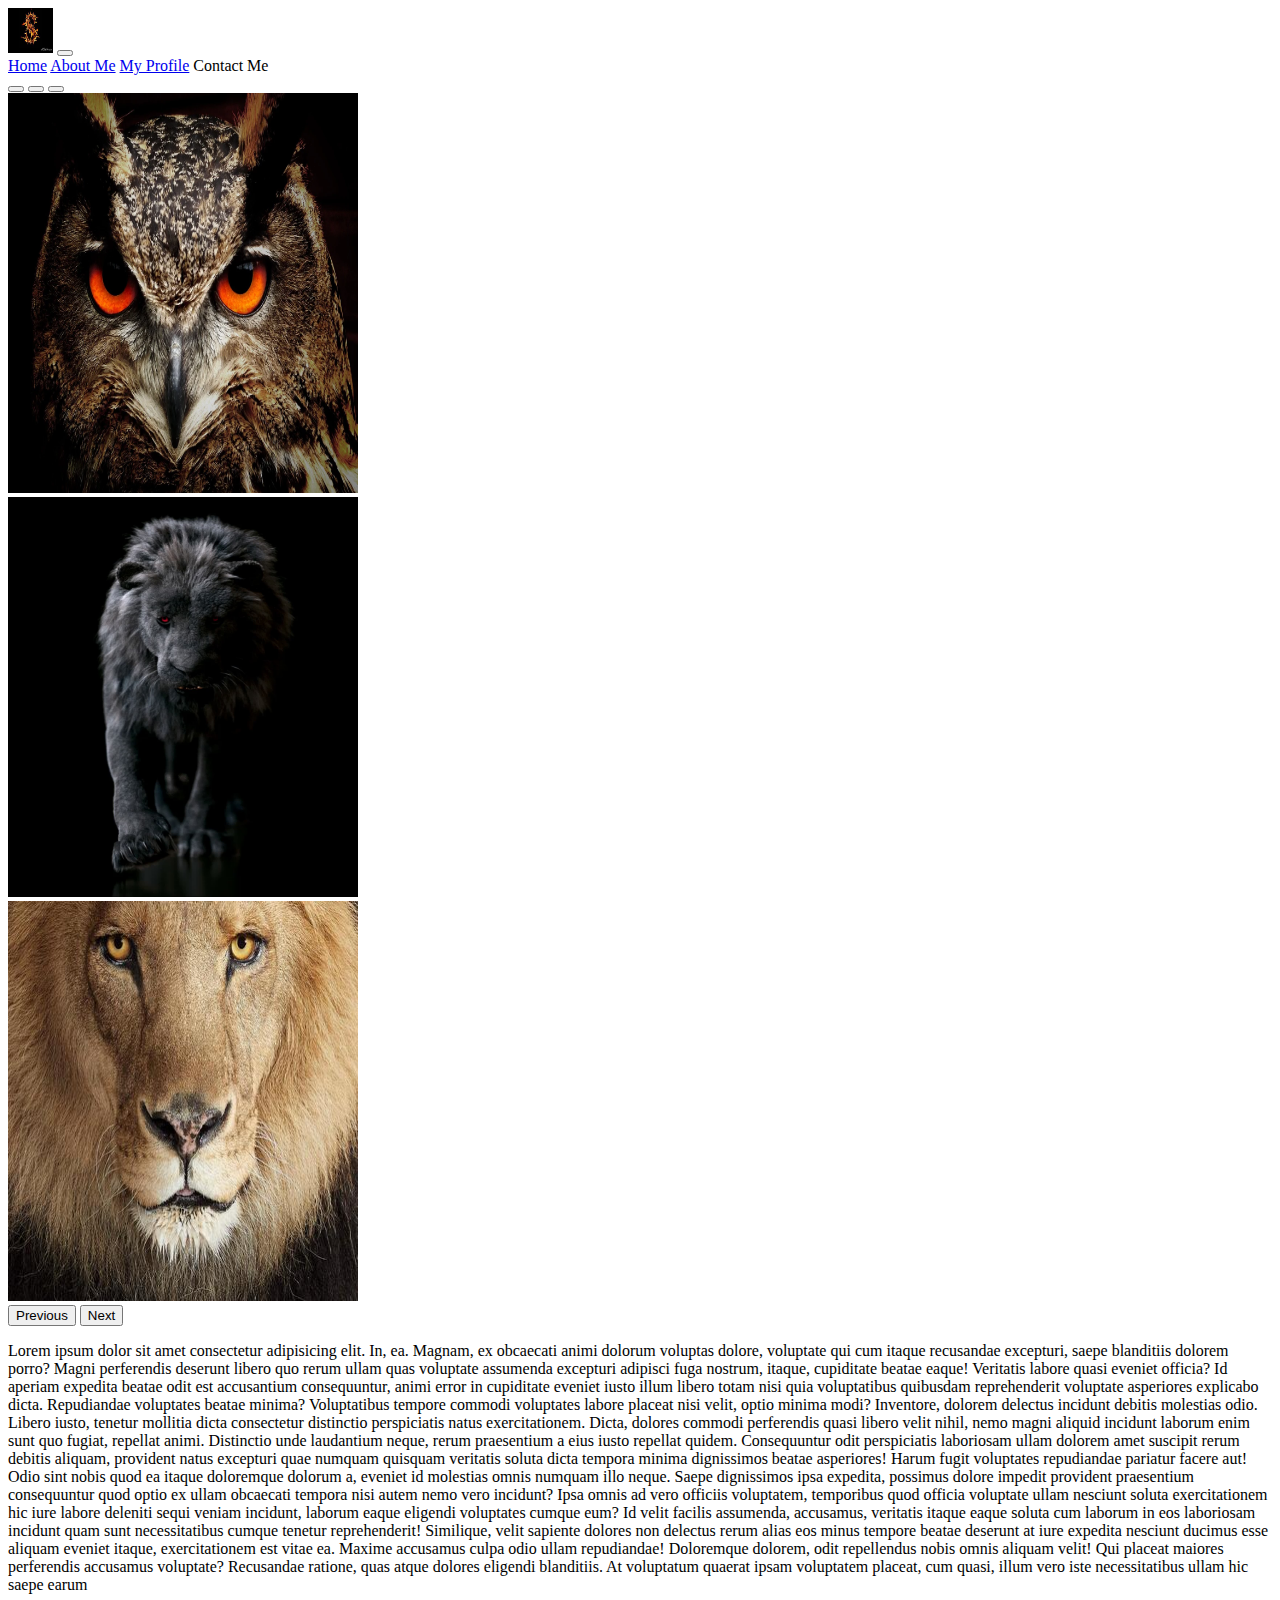
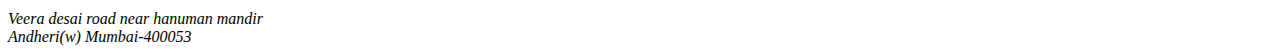
<file: index.html>
<!DOCTYPE html>
<html lang="en">

<head>
  <meta charset="UTF-8">
  <meta http-equiv="X-UA-Compatible" content="IE=edge">
  <meta name="viewport" content="width=device-width, initial-scale=1.0">
  <link href="https://cdn.jsdelivr.net/npm/bootstrap@5.0.0-beta2/dist/css/bootstrap.min.css" rel="stylesheet"
    integrity="sha384-BmbxuPwQa2lc/FVzBcNJ7UAyJxM6wuqIj61tLrc4wSX0szH/Ev+nYRRuWlolflfl" crossorigin="anonymous">
  <script src="https://cdn.jsdelivr.net/npm/bootstrap@5.2.0/dist/js/bootstrap.bundle.min.js"
    integrity="sha384-A3rJD856KowSb7dwlZdYEkO39Gagi7vIsF0jrRAoQmDKKtQBHUuLZ9AsSv4jD4Xa"
    crossorigin="anonymous"></script>
  <link rel="icon" type="Simge01.jpg/X-icon" href="/Simge01">
  <link rel="Landingheet" href="Landing.css">
  <title>This my is personal portal</title>
</head>

<body>
  <header>
    <nav class="navbar navbar-expand bg-dark">
      <div class="container-fluid">
        <a class="navbar-brand" href="#"><img src="Simage01.jpg" alt="titleimage" width="45" height="45"></a>

        <button class="navbar-toggler" type="button" data-bs-toggle="collapse" data-bs-target="#navbarNavAltMarkup"
          aria-controls="navbarNavAltMarkup" aria-expanded="false" aria-label="Toggle navigation">
          <span class="navbar-toggler-icon"></span>

        </button>
        <div class="collapse navbar-collapse" id="navbarNavAltMarkup">
          <div class="navbar-nav">
            <a class="nav-link active" aria-current="page" href="#">Home</a>
            <a class="nav-link" href="#">About Me</a>
            <a class="nav-link" href="#">My Profile</a>
            <a class="nav-link disabled">Contact Me</a>
          </div>
        </div>
      </div>
    </nav>
  </header>
  <main>
    <div id="carouselExampleIndicators" class="carousel slide" data-bs-ride="true">
      <div class="carousel-indicators">
        <button type="button" data-bs-target="#carouselExampleIndicators" data-bs-slide-to="0" class="active"
          aria-current="true" aria-label="Slide 1"></button>
        <button type="button" data-bs-target="#carouselExampleIndicators" data-bs-slide-to="1"
          aria-label="Slide 2"></button>
        <button type="button" data-bs-target="#carouselExampleIndicators" data-bs-slide-to="2"
          aria-label="Slide 3"></button>
      </div>
      <div class="carousel-inner">
        <div class="carousel-item active">
          <img src="firstimage.webp" class="d-block w-100" alt="Computre01.img" width="350" height="400">
        </div>
        <div class="carousel-item">
          <img src="Landing01.jpg" class="d-block w-100" alt="Computre01.img" width="350" height="400">
        </div>
        <div class="carousel-item">
          <img src="Lion.jpeg" class="d-block w-100" alt="Computre01.img" width="350" height="400">
        </div>
      </div>
      <button class="carousel-control-prev" type="button" data-bs-target="#carouselExampleIndicators"
        data-bs-slide="prev">
        <span class="carousel-control-prev-icon" aria-hidden="true"></span>
        <span class="visually-hidden">Previous</span>
      </button>
      <button class="carousel-control-next" type="button" data-bs-target="#carouselExampleIndicators"
        data-bs-slide="next">
        <span class="carousel-control-next-icon" aria-hidden="true"></span>
        <span class="visually-hidden">Next</span>

      </button>
    </div>
    </div>
    <main>
      <p>
        Lorem ipsum dolor sit amet consectetur adipisicing elit. In, ea. Magnam, ex obcaecati animi dolorum voluptas
        dolore, voluptate qui cum itaque recusandae excepturi, saepe blanditiis dolorem porro? Magni perferendis
        deserunt libero quo rerum ullam quas voluptate assumenda excepturi adipisci fuga nostrum, itaque, cupiditate
        beatae eaque! Veritatis labore quasi eveniet officia? Id aperiam expedita beatae odit est accusantium
        consequuntur, animi error in cupiditate eveniet iusto illum libero totam nisi quia voluptatibus quibusdam
        reprehenderit voluptate asperiores explicabo dicta. Repudiandae voluptates beatae minima? Voluptatibus tempore
        commodi voluptates labore placeat nisi velit, optio minima modi? Inventore, dolorem delectus incidunt debitis
        molestias odio. Libero iusto, tenetur mollitia dicta consectetur distinctio perspiciatis natus exercitationem.
        Dicta, dolores commodi perferendis quasi libero velit nihil, nemo magni aliquid incidunt laborum enim sunt quo
        fugiat, repellat animi. Distinctio unde laudantium neque, rerum praesentium a eius iusto repellat quidem.
        Consequuntur odit perspiciatis laboriosam ullam dolorem amet suscipit rerum debitis aliquam, provident natus
        excepturi quae numquam quisquam veritatis soluta dicta tempora minima dignissimos beatae asperiores! Harum fugit
        voluptates repudiandae pariatur facere aut! Odio sint nobis quod ea itaque doloremque dolorum a, eveniet id
        molestias omnis numquam illo neque. Saepe dignissimos ipsa expedita, possimus dolore impedit provident
        praesentium consequuntur quod optio ex ullam obcaecati tempora nisi autem nemo vero incidunt? Ipsa omnis ad vero
        officiis voluptatem, temporibus quod officia voluptate ullam nesciunt soluta exercitationem hic iure labore
        deleniti sequi veniam incidunt, laborum eaque eligendi voluptates cumque eum? Id velit facilis assumenda,
        accusamus, veritatis itaque eaque soluta cum laborum in eos laboriosam incidunt quam sunt necessitatibus cumque
        tenetur reprehenderit! Similique, velit sapiente dolores non delectus rerum alias eos minus tempore beatae
        deserunt at iure expedita nesciunt ducimus esse aliquam eveniet itaque, exercitationem est vitae ea. Maxime
        accusamus culpa odio ullam repudiandae! Doloremque dolorem, odit repellendus nobis omnis aliquam velit! Qui
        placeat maiores perferendis accusamus voluptate? Recusandae ratione, quas atque dolores eligendi blanditiis. At
        voluptatum quaerat ipsam voluptatem placeat, cum quasi, illum vero iste necessitatibus ullam hic saepe earum
      </p>
    </main>
    <footer>
      <address>
        Veera desai road near hanuman mandir<br> Andheri(w) Mumbai-400053
      </address>
    </footer>

</body>

</html>
</file>
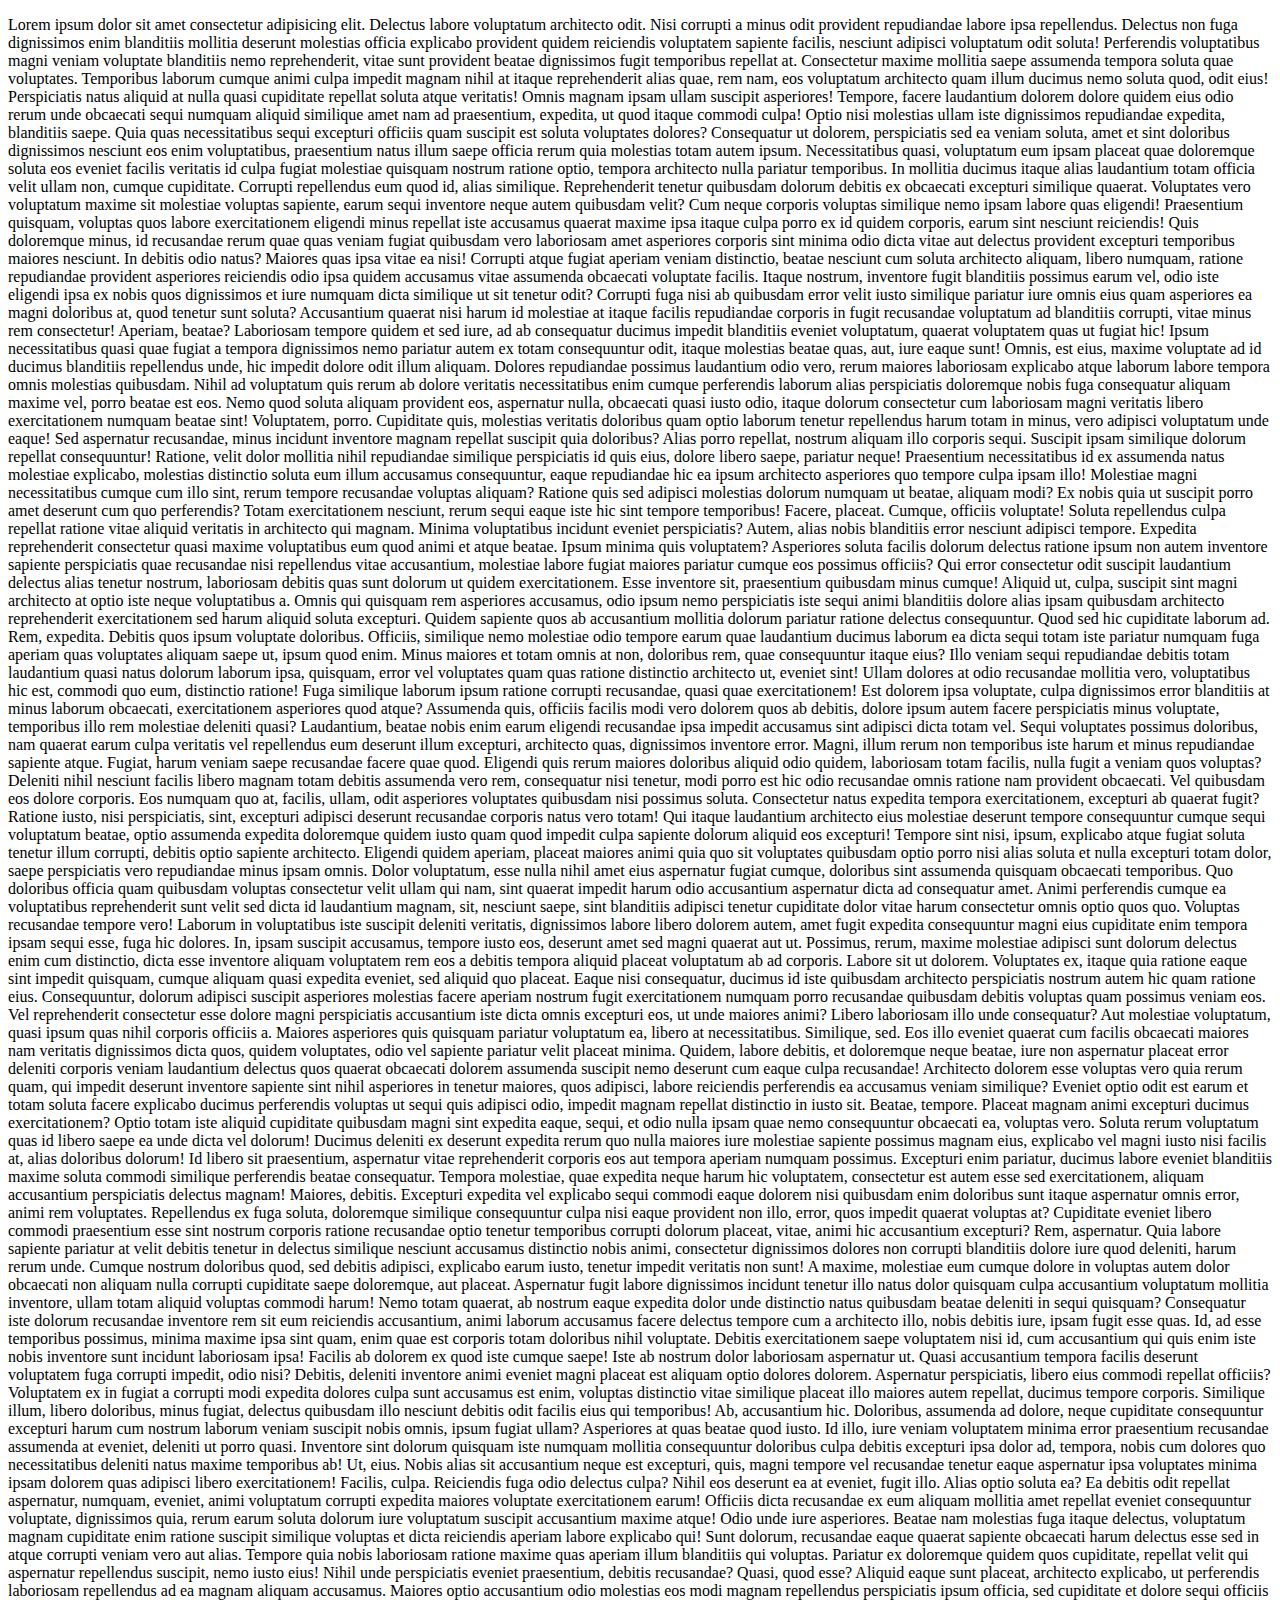
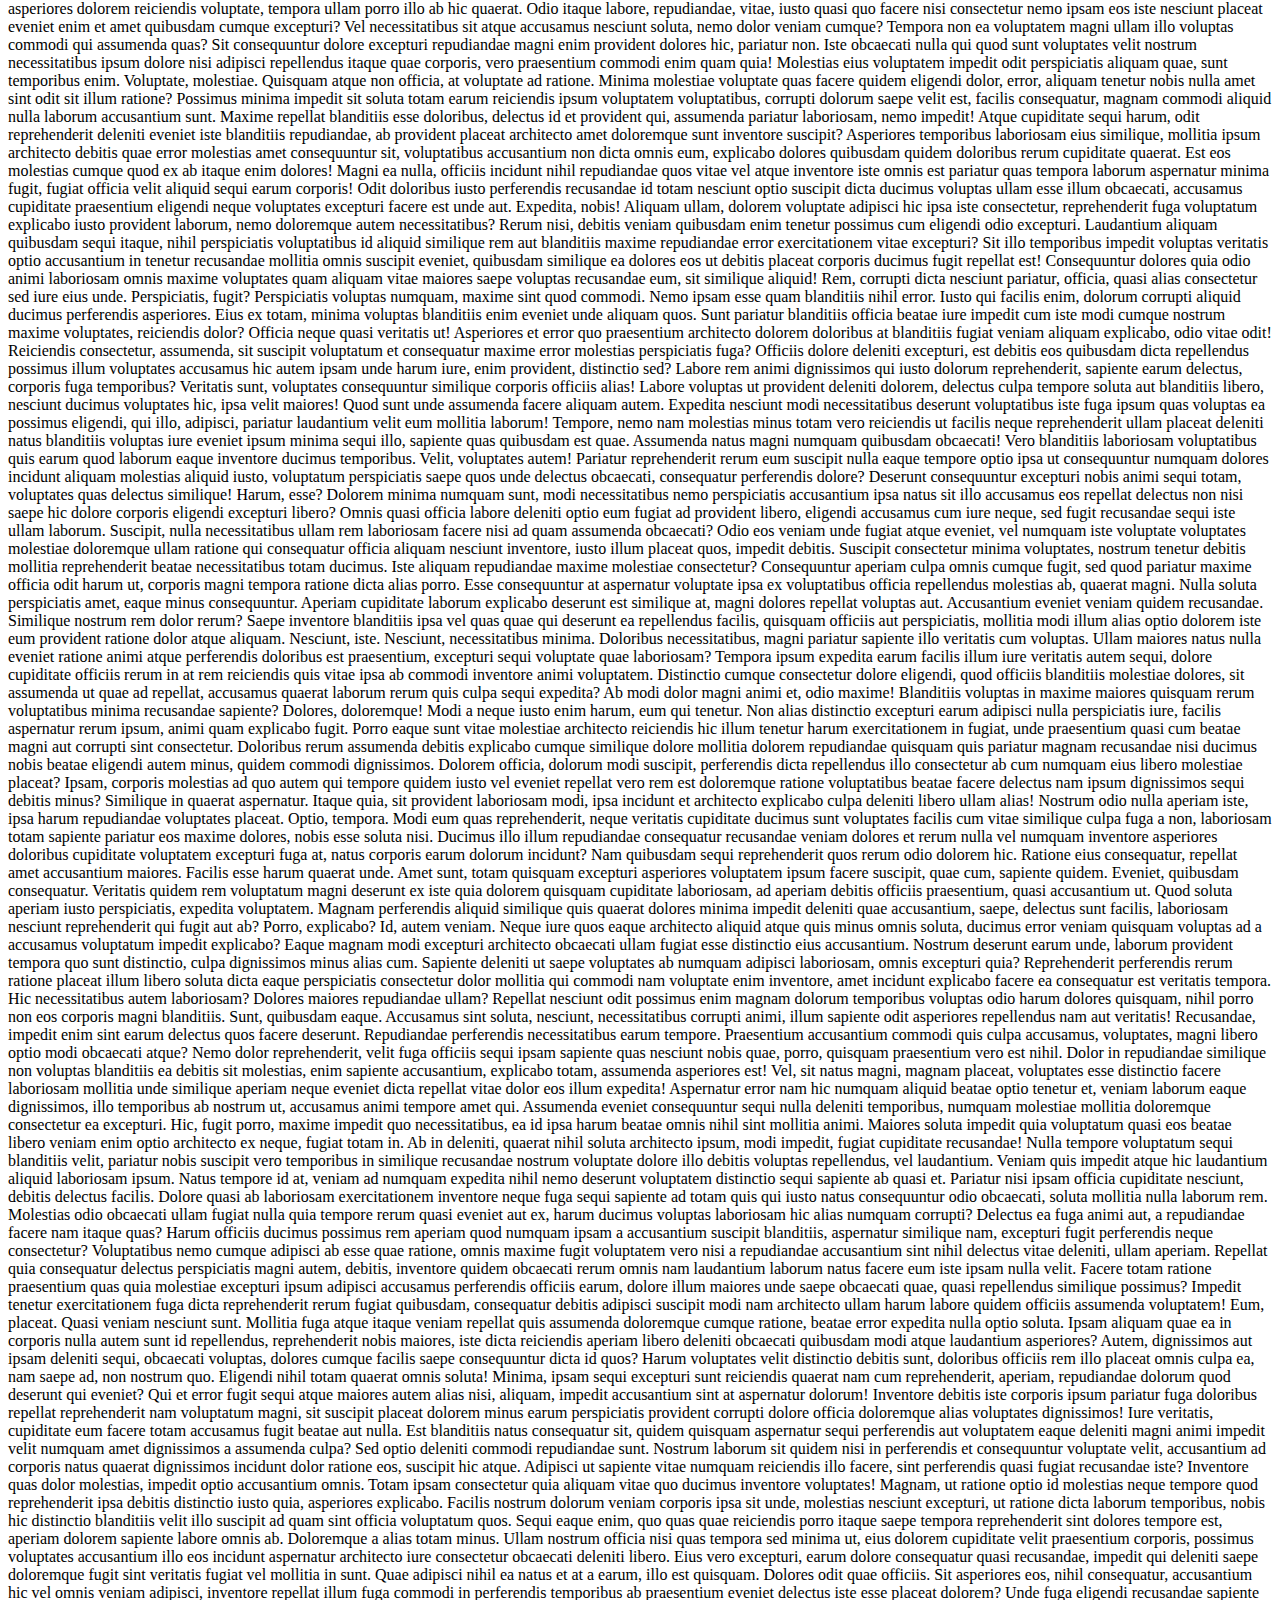
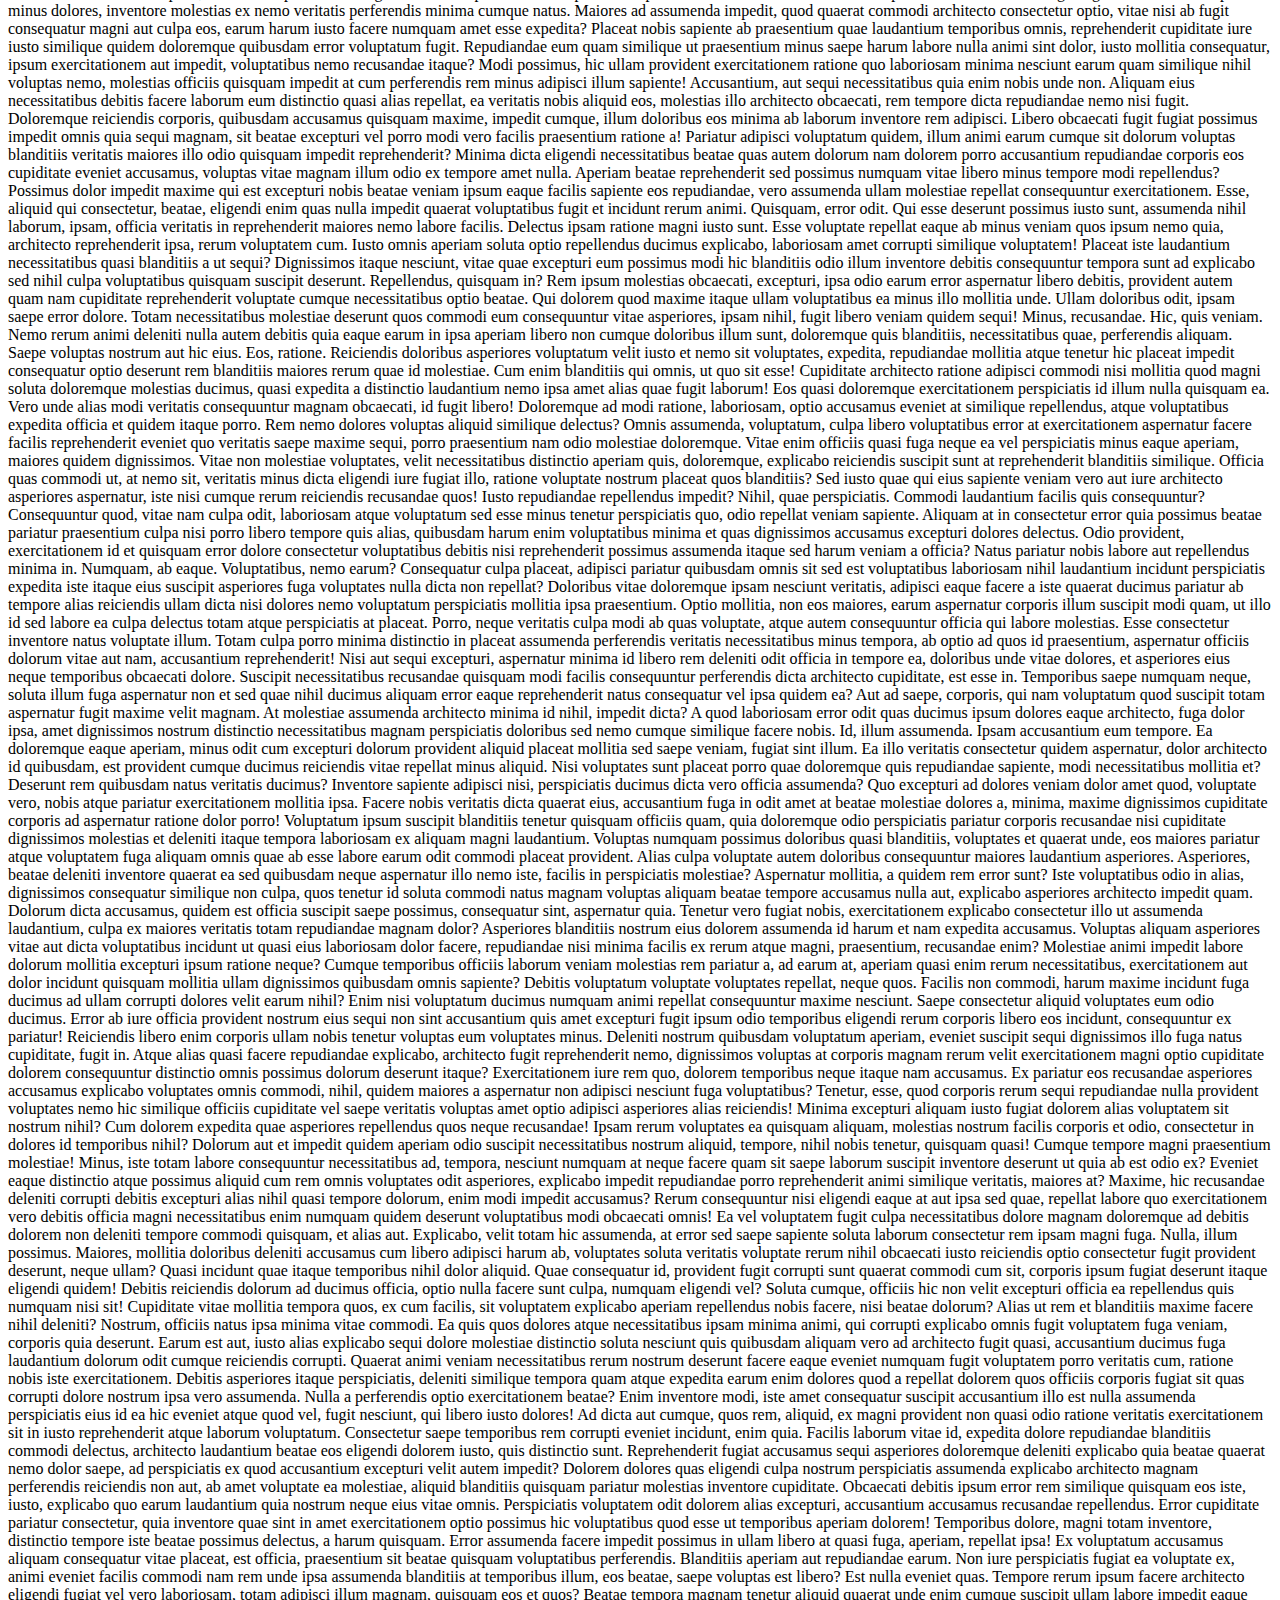
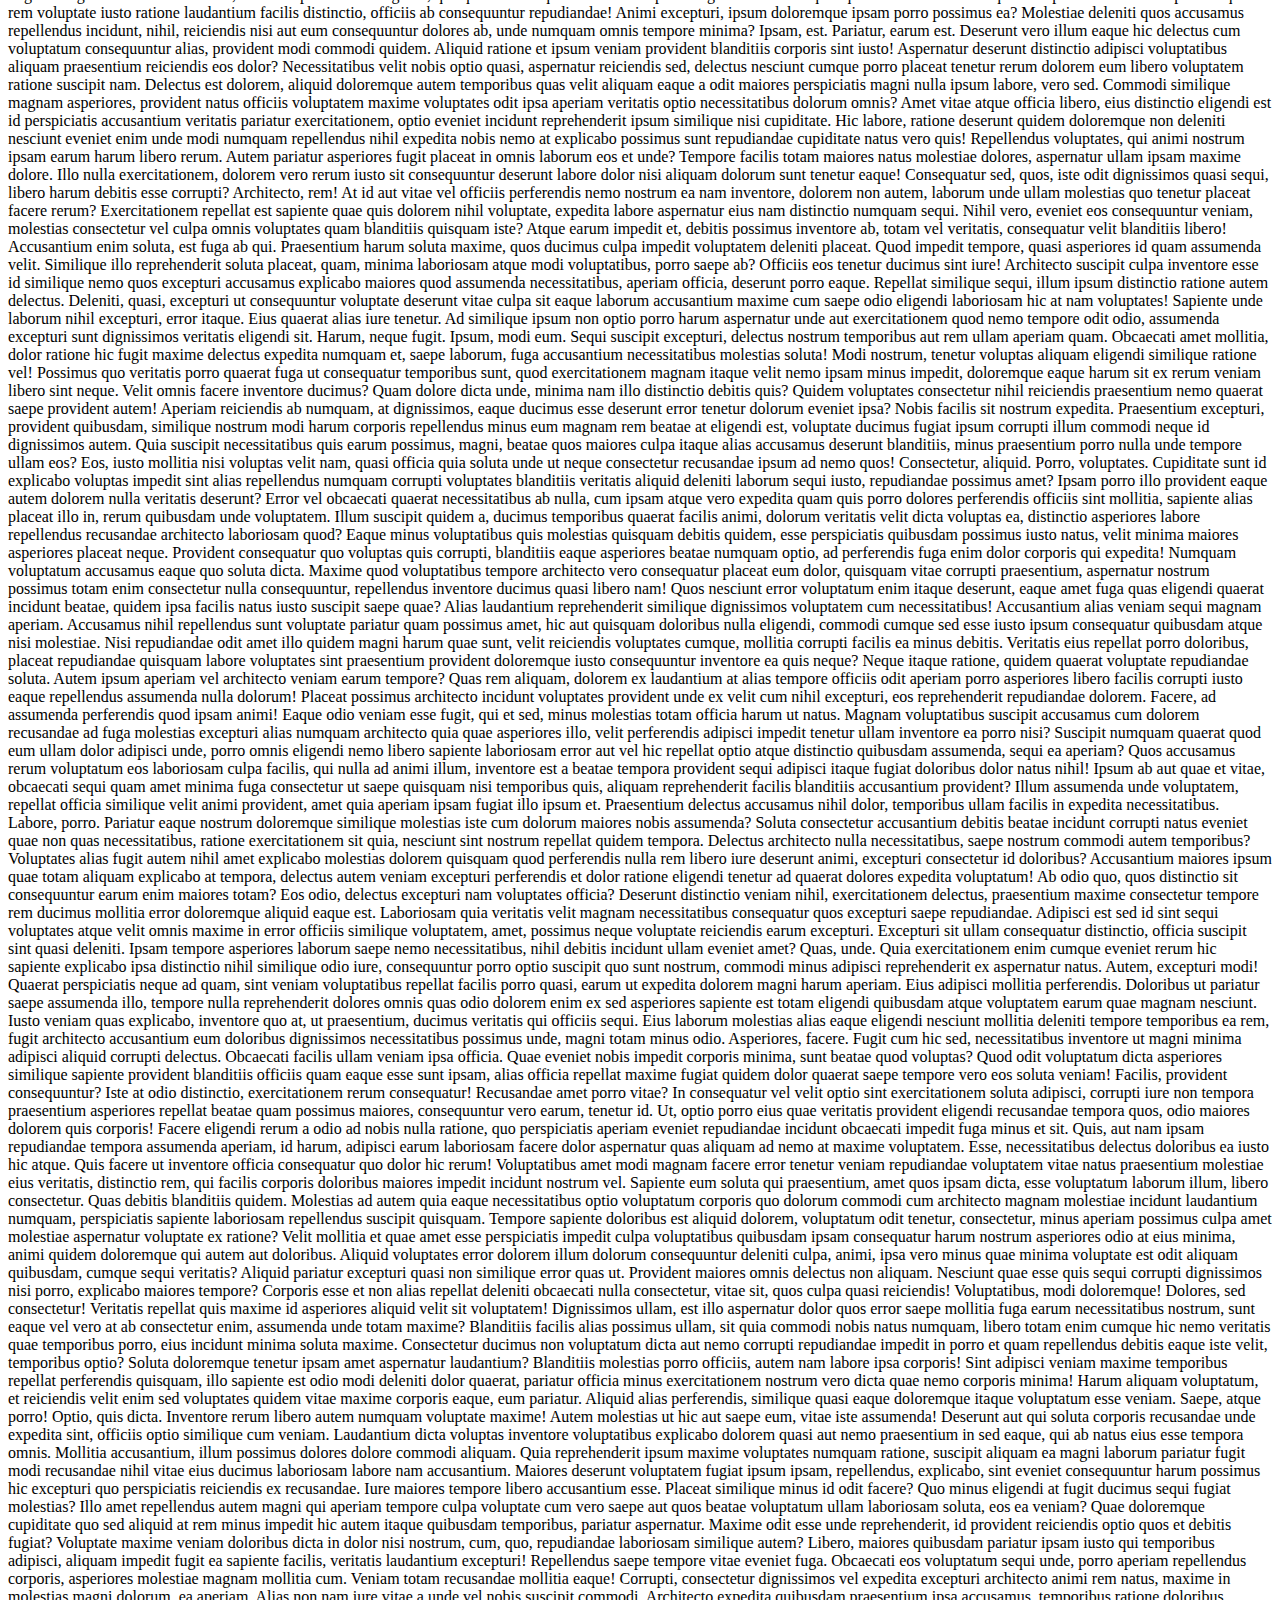
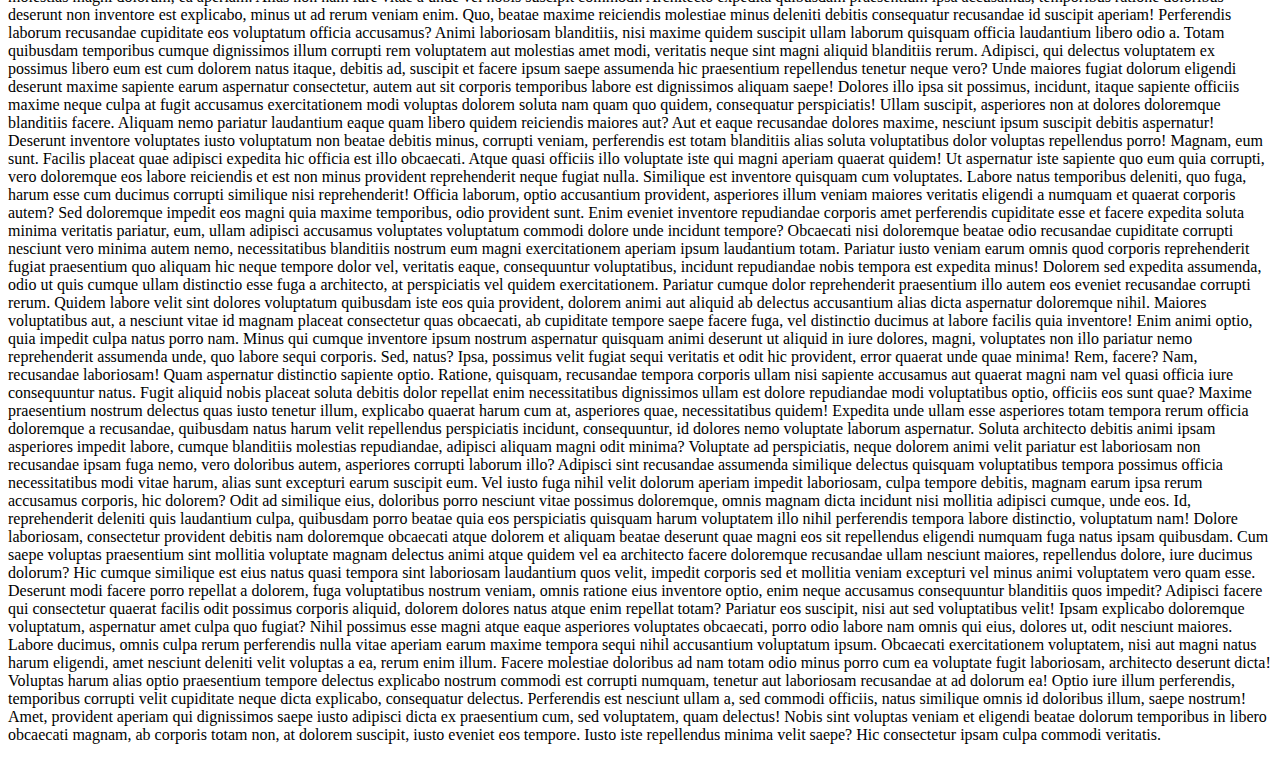
<file: portal_about.html>
<!DOCTYPE html>
<html lang="en">

<head>
    <meta charset="UTF-8">
    <meta http-equiv="X-UA-Compatible" content="IE=edge">
    <meta name="viewport" content="width=device-width, initial-scale=1.0">
    <title>About Me</title>
</head>

<body>
    <p>
        Lorem ipsum dolor sit amet consectetur adipisicing elit. Delectus labore voluptatum architecto odit. Nisi
        corrupti a minus odit provident repudiandae labore ipsa repellendus. Delectus non fuga dignissimos enim
        blanditiis mollitia deserunt molestias officia explicabo provident quidem reiciendis voluptatem sapiente
        facilis, nesciunt adipisci voluptatum odit soluta! Perferendis voluptatibus magni veniam voluptate blanditiis
        nemo reprehenderit, vitae sunt provident beatae dignissimos fugit temporibus repellat at. Consectetur maxime
        mollitia saepe assumenda tempora soluta quae voluptates. Temporibus laborum cumque animi culpa impedit magnam
        nihil at itaque reprehenderit alias quae, rem nam, eos voluptatum architecto quam illum ducimus nemo soluta
        quod, odit eius! Perspiciatis natus aliquid at nulla quasi cupiditate repellat soluta atque veritatis! Omnis
        magnam ipsam ullam suscipit asperiores! Tempore, facere laudantium dolorem dolore quidem eius odio rerum unde
        obcaecati sequi numquam aliquid similique amet nam ad praesentium, expedita, ut quod itaque commodi culpa! Optio
        nisi molestias ullam iste dignissimos repudiandae expedita, blanditiis saepe. Quia quas necessitatibus sequi
        excepturi officiis quam suscipit est soluta voluptates dolores? Consequatur ut dolorem, perspiciatis sed ea
        veniam soluta, amet et sint doloribus dignissimos nesciunt eos enim voluptatibus, praesentium natus illum saepe
        officia rerum quia molestias totam autem ipsum. Necessitatibus quasi, voluptatum eum ipsam placeat quae
        doloremque soluta eos eveniet facilis veritatis id culpa fugiat molestiae quisquam nostrum ratione optio,
        tempora architecto nulla pariatur temporibus. In mollitia ducimus itaque alias laudantium totam officia velit
        ullam non, cumque cupiditate. Corrupti repellendus eum quod id, alias similique. Reprehenderit tenetur quibusdam
        dolorum debitis ex obcaecati excepturi similique quaerat. Voluptates vero voluptatum maxime sit molestiae
        voluptas sapiente, earum sequi inventore neque autem quibusdam velit? Cum neque corporis voluptas similique nemo
        ipsam labore quas eligendi! Praesentium quisquam, voluptas quos labore exercitationem eligendi minus repellat
        iste accusamus quaerat maxime ipsa itaque culpa porro ex id quidem corporis, earum sint nesciunt reiciendis!
        Quis doloremque minus, id recusandae rerum quae quas veniam fugiat quibusdam vero laboriosam amet asperiores
        corporis sint minima odio dicta vitae aut delectus provident excepturi temporibus maiores nesciunt. In debitis
        odio natus? Maiores quas ipsa vitae ea nisi! Corrupti atque fugiat aperiam veniam distinctio, beatae nesciunt
        cum soluta architecto aliquam, libero numquam, ratione repudiandae provident asperiores reiciendis odio ipsa
        quidem accusamus vitae assumenda obcaecati voluptate facilis. Itaque nostrum, inventore fugit blanditiis
        possimus earum vel, odio iste eligendi ipsa ex nobis quos dignissimos et iure numquam dicta similique ut sit
        tenetur odit? Corrupti fuga nisi ab quibusdam error velit iusto similique pariatur iure omnis eius quam
        asperiores ea magni doloribus at, quod tenetur sunt soluta? Accusantium quaerat nisi harum id molestiae at
        itaque facilis repudiandae corporis in fugit recusandae voluptatum ad blanditiis corrupti, vitae minus rem
        consectetur! Aperiam, beatae? Laboriosam tempore quidem et sed iure, ad ab consequatur ducimus impedit
        blanditiis eveniet voluptatum, quaerat voluptatem quas ut fugiat hic! Ipsum necessitatibus quasi quae fugiat a
        tempora dignissimos nemo pariatur autem ex totam consequuntur odit, itaque molestias beatae quas, aut, iure
        eaque sunt! Omnis, est eius, maxime voluptate ad id ducimus blanditiis repellendus unde, hic impedit dolore odit
        illum aliquam. Dolores repudiandae possimus laudantium odio vero, rerum maiores laboriosam explicabo atque
        laborum labore tempora omnis molestias quibusdam. Nihil ad voluptatum quis rerum ab dolore veritatis
        necessitatibus enim cumque perferendis laborum alias perspiciatis doloremque nobis fuga consequatur aliquam
        maxime vel, porro beatae est eos. Nemo quod soluta aliquam provident eos, aspernatur nulla, obcaecati quasi
        iusto odio, itaque dolorum consectetur cum laboriosam magni veritatis libero exercitationem numquam beatae sint!
        Voluptatem, porro. Cupiditate quis, molestias veritatis doloribus quam optio laborum tenetur repellendus harum
        totam in minus, vero adipisci voluptatum unde eaque! Sed aspernatur recusandae, minus incidunt inventore magnam
        repellat suscipit quia doloribus? Alias porro repellat, nostrum aliquam illo corporis sequi. Suscipit ipsam
        similique dolorum repellat consequuntur! Ratione, velit dolor mollitia nihil repudiandae similique perspiciatis
        id quis eius, dolore libero saepe, pariatur neque! Praesentium necessitatibus id ex assumenda natus molestiae
        explicabo, molestias distinctio soluta eum illum accusamus consequuntur, eaque repudiandae hic ea ipsum
        architecto asperiores quo tempore culpa ipsam illo! Molestiae magni necessitatibus cumque cum illo sint, rerum
        tempore recusandae voluptas aliquam? Ratione quis sed adipisci molestias dolorum numquam ut beatae, aliquam
        modi? Ex nobis quia ut suscipit porro amet deserunt cum quo perferendis? Totam exercitationem nesciunt, rerum
        sequi eaque iste hic sint tempore temporibus! Facere, placeat. Cumque, officiis voluptate! Soluta repellendus
        culpa repellat ratione vitae aliquid veritatis in architecto qui magnam. Minima voluptatibus incidunt eveniet
        perspiciatis? Autem, alias nobis blanditiis error nesciunt adipisci tempore. Expedita reprehenderit consectetur
        quasi maxime voluptatibus eum quod animi et atque beatae. Ipsum minima quis voluptatem? Asperiores soluta
        facilis dolorum delectus ratione ipsum non autem inventore sapiente perspiciatis quae recusandae nisi
        repellendus vitae accusantium, molestiae labore fugiat maiores pariatur cumque eos possimus officiis? Qui error
        consectetur odit suscipit laudantium delectus alias tenetur nostrum, laboriosam debitis quas sunt dolorum ut
        quidem exercitationem. Esse inventore sit, praesentium quibusdam minus cumque! Aliquid ut, culpa, suscipit sint
        magni architecto at optio iste neque voluptatibus a. Omnis qui quisquam rem asperiores accusamus, odio ipsum
        nemo perspiciatis iste sequi animi blanditiis dolore alias ipsam quibusdam architecto reprehenderit
        exercitationem sed harum aliquid soluta excepturi. Quidem sapiente quos ab accusantium mollitia dolorum pariatur
        ratione delectus consequuntur. Quod sed hic cupiditate laborum ad. Rem, expedita. Debitis quos ipsum voluptate
        doloribus. Officiis, similique nemo molestiae odio tempore earum quae laudantium ducimus laborum ea dicta sequi
        totam iste pariatur numquam fuga aperiam quas voluptates aliquam saepe ut, ipsum quod enim. Minus maiores et
        totam omnis at non, doloribus rem, quae consequuntur itaque eius? Illo veniam sequi repudiandae debitis totam
        laudantium quasi natus dolorum laborum ipsa, quisquam, error vel voluptates quam quas ratione distinctio
        architecto ut, eveniet sint! Ullam dolores at odio recusandae mollitia vero, voluptatibus hic est, commodi quo
        eum, distinctio ratione! Fuga similique laborum ipsum ratione corrupti recusandae, quasi quae exercitationem!
        Est dolorem ipsa voluptate, culpa dignissimos error blanditiis at minus laborum obcaecati, exercitationem
        asperiores quod atque? Assumenda quis, officiis facilis modi vero dolorem quos ab debitis, dolore ipsum autem
        facere perspiciatis minus voluptate, temporibus illo rem molestiae deleniti quasi? Laudantium, beatae nobis enim
        earum eligendi recusandae ipsa impedit accusamus sint adipisci dicta totam vel. Sequi voluptates possimus
        doloribus, nam quaerat earum culpa veritatis vel repellendus eum deserunt illum excepturi, architecto quas,
        dignissimos inventore error. Magni, illum rerum non temporibus iste harum et minus repudiandae sapiente atque.
        Fugiat, harum veniam saepe recusandae facere quae quod. Eligendi quis rerum maiores doloribus aliquid odio
        quidem, laboriosam totam facilis, nulla fugit a veniam quos voluptas? Deleniti nihil nesciunt facilis libero
        magnam totam debitis assumenda vero rem, consequatur nisi tenetur, modi porro est hic odio recusandae omnis
        ratione nam provident obcaecati. Vel quibusdam eos dolore corporis. Eos numquam quo at, facilis, ullam, odit
        asperiores voluptates quibusdam nisi possimus soluta. Consectetur natus expedita tempora exercitationem,
        excepturi ab quaerat fugit? Ratione iusto, nisi perspiciatis, sint, excepturi adipisci deserunt recusandae
        corporis natus vero totam! Qui itaque laudantium architecto eius molestiae deserunt tempore consequuntur cumque
        sequi voluptatum beatae, optio assumenda expedita doloremque quidem iusto quam quod impedit culpa sapiente
        dolorum aliquid eos excepturi! Tempore sint nisi, ipsum, explicabo atque fugiat soluta tenetur illum corrupti,
        debitis optio sapiente architecto. Eligendi quidem aperiam, placeat maiores animi quia quo sit voluptates
        quibusdam optio porro nisi alias soluta et nulla excepturi totam dolor, saepe perspiciatis vero repudiandae
        minus ipsam omnis. Dolor voluptatum, esse nulla nihil amet eius aspernatur fugiat cumque, doloribus sint
        assumenda quisquam obcaecati temporibus. Quo doloribus officia quam quibusdam voluptas consectetur velit ullam
        qui nam, sint quaerat impedit harum odio accusantium aspernatur dicta ad consequatur amet. Animi perferendis
        cumque ea voluptatibus reprehenderit sunt velit sed dicta id laudantium magnam, sit, nesciunt saepe, sint
        blanditiis adipisci tenetur cupiditate dolor vitae harum consectetur omnis optio quos quo. Voluptas recusandae
        tempore vero! Laborum in voluptatibus iste suscipit deleniti veritatis, dignissimos labore libero dolorem autem,
        amet fugit expedita consequuntur magni eius cupiditate enim tempora ipsam sequi esse, fuga hic dolores. In,
        ipsam suscipit accusamus, tempore iusto eos, deserunt amet sed magni quaerat aut ut. Possimus, rerum, maxime
        molestiae adipisci sunt dolorum delectus enim cum distinctio, dicta esse inventore aliquam voluptatem rem eos a
        debitis tempora aliquid placeat voluptatum ab ad corporis. Labore sit ut dolorem. Voluptates ex, itaque quia
        ratione eaque sint impedit quisquam, cumque aliquam quasi expedita eveniet, sed aliquid quo placeat. Eaque nisi
        consequatur, ducimus id iste quibusdam architecto perspiciatis nostrum autem hic quam ratione eius.
        Consequuntur, dolorum adipisci suscipit asperiores molestias facere aperiam nostrum fugit exercitationem numquam
        porro recusandae quibusdam debitis voluptas quam possimus veniam eos. Vel reprehenderit consectetur esse dolore
        magni perspiciatis accusantium iste dicta omnis excepturi eos, ut unde maiores animi? Libero laboriosam illo
        unde consequatur? Aut molestiae voluptatum, quasi ipsum quas nihil corporis officiis a. Maiores asperiores quis
        quisquam pariatur voluptatum ea, libero at necessitatibus. Similique, sed. Eos illo eveniet quaerat cum facilis
        obcaecati maiores nam veritatis dignissimos dicta quos, quidem voluptates, odio vel sapiente pariatur velit
        placeat minima. Quidem, labore debitis, et doloremque neque beatae, iure non aspernatur placeat error deleniti
        corporis veniam laudantium delectus quos quaerat obcaecati dolorem assumenda suscipit nemo deserunt cum eaque
        culpa recusandae! Architecto dolorem esse voluptas vero quia rerum quam, qui impedit deserunt inventore sapiente
        sint nihil asperiores in tenetur maiores, quos adipisci, labore reiciendis perferendis ea accusamus veniam
        similique? Eveniet optio odit est earum et totam soluta facere explicabo ducimus perferendis voluptas ut sequi
        quis adipisci odio, impedit magnam repellat distinctio in iusto sit. Beatae, tempore. Placeat magnam animi
        excepturi ducimus exercitationem? Optio totam iste aliquid cupiditate quibusdam magni sint expedita eaque,
        sequi, et odio nulla ipsam quae nemo consequuntur obcaecati ea, voluptas vero. Soluta rerum voluptatum quas id
        libero saepe ea unde dicta vel dolorum! Ducimus deleniti ex deserunt expedita rerum quo nulla maiores iure
        molestiae sapiente possimus magnam eius, explicabo vel magni iusto nisi facilis at, alias doloribus dolorum! Id
        libero sit praesentium, aspernatur vitae reprehenderit corporis eos aut tempora aperiam numquam possimus.
        Excepturi enim pariatur, ducimus labore eveniet blanditiis maxime soluta commodi similique perferendis beatae
        consequatur. Tempora molestiae, quae expedita neque harum hic voluptatem, consectetur est autem esse sed
        exercitationem, aliquam accusantium perspiciatis delectus magnam! Maiores, debitis. Excepturi expedita vel
        explicabo sequi commodi eaque dolorem nisi quibusdam enim doloribus sunt itaque aspernatur omnis error, animi
        rem voluptates. Repellendus ex fuga soluta, doloremque similique consequuntur culpa nisi eaque provident non
        illo, error, quos impedit quaerat voluptas at? Cupiditate eveniet libero commodi praesentium esse sint nostrum
        corporis ratione recusandae optio tenetur temporibus corrupti dolorum placeat, vitae, animi hic accusantium
        excepturi? Rem, aspernatur. Quia labore sapiente pariatur at velit debitis tenetur in delectus similique
        nesciunt accusamus distinctio nobis animi, consectetur dignissimos dolores non corrupti blanditiis dolore iure
        quod deleniti, harum rerum unde. Cumque nostrum doloribus quod, sed debitis adipisci, explicabo earum iusto,
        tenetur impedit veritatis non sunt! A maxime, molestiae eum cumque dolore in voluptas autem dolor obcaecati non
        aliquam nulla corrupti cupiditate saepe doloremque, aut placeat. Aspernatur fugit labore dignissimos incidunt
        tenetur illo natus dolor quisquam culpa accusantium voluptatum mollitia inventore, ullam totam aliquid voluptas
        commodi harum! Nemo totam quaerat, ab nostrum eaque expedita dolor unde distinctio natus quibusdam beatae
        deleniti in sequi quisquam? Consequatur iste dolorum recusandae inventore rem sit eum reiciendis accusantium,
        animi laborum accusamus facere delectus tempore cum a architecto illo, nobis debitis iure, ipsam fugit esse
        quas. Id, ad esse temporibus possimus, minima maxime ipsa sint quam, enim quae est corporis totam doloribus
        nihil voluptate. Debitis exercitationem saepe voluptatem nisi id, cum accusantium qui quis enim iste nobis
        inventore sunt incidunt laboriosam ipsa! Facilis ab dolorem ex quod iste cumque saepe! Iste ab nostrum dolor
        laboriosam aspernatur ut. Quasi accusantium tempora facilis deserunt voluptatem fuga corrupti impedit, odio
        nisi? Debitis, deleniti inventore animi eveniet magni placeat est aliquam optio dolores dolorem. Aspernatur
        perspiciatis, libero eius commodi repellat officiis? Voluptatem ex in fugiat a corrupti modi expedita dolores
        culpa sunt accusamus est enim, voluptas distinctio vitae similique placeat illo maiores autem repellat, ducimus
        tempore corporis. Similique illum, libero doloribus, minus fugiat, delectus quibusdam illo nesciunt debitis odit
        facilis eius qui temporibus! Ab, accusantium hic. Doloribus, assumenda ad dolore, neque cupiditate consequuntur
        excepturi harum cum nostrum laborum veniam suscipit nobis omnis, ipsum fugiat ullam? Asperiores at quas beatae
        quod iusto. Id illo, iure veniam voluptatem minima error praesentium recusandae assumenda at eveniet, deleniti
        ut porro quasi. Inventore sint dolorum quisquam iste numquam mollitia consequuntur doloribus culpa debitis
        excepturi ipsa dolor ad, tempora, nobis cum dolores quo necessitatibus deleniti natus maxime temporibus ab! Ut,
        eius. Nobis alias sit accusantium neque est excepturi, quis, magni tempore vel recusandae tenetur eaque
        aspernatur ipsa voluptates minima ipsam dolorem quas adipisci libero exercitationem! Facilis, culpa. Reiciendis
        fuga odio delectus culpa? Nihil eos deserunt ea at eveniet, fugit illo. Alias optio soluta ea? Ea debitis odit
        repellat aspernatur, numquam, eveniet, animi voluptatum corrupti expedita maiores voluptate exercitationem
        earum! Officiis dicta recusandae ex eum aliquam mollitia amet repellat eveniet consequuntur voluptate,
        dignissimos quia, rerum earum soluta dolorum iure voluptatum suscipit accusantium maxime atque! Odio unde iure
        asperiores. Beatae nam molestias fuga itaque delectus, voluptatum magnam cupiditate enim ratione suscipit
        similique voluptas et dicta reiciendis aperiam labore explicabo qui! Sunt dolorum, recusandae eaque quaerat
        sapiente obcaecati harum delectus esse sed in atque corrupti veniam vero aut alias. Tempore quia nobis
        laboriosam ratione maxime quas aperiam illum blanditiis qui voluptas. Pariatur ex doloremque quidem quos
        cupiditate, repellat velit qui aspernatur repellendus suscipit, nemo iusto eius! Nihil unde perspiciatis eveniet
        praesentium, debitis recusandae? Quasi, quod esse? Aliquid eaque sunt placeat, architecto explicabo, ut
        perferendis laboriosam repellendus ad ea magnam aliquam accusamus. Maiores optio accusantium odio molestias eos
        modi magnam repellendus perspiciatis ipsum officia, sed cupiditate et dolore sequi officiis asperiores dolorem
        reiciendis voluptate, tempora ullam porro illo ab hic quaerat. Odio itaque labore, repudiandae, vitae, iusto
        quasi quo facere nisi consectetur nemo ipsam eos iste nesciunt placeat eveniet enim et amet quibusdam cumque
        excepturi? Vel necessitatibus sit atque accusamus nesciunt soluta, nemo dolor veniam cumque? Tempora non ea
        voluptatem magni ullam illo voluptas commodi qui assumenda quas? Sit consequuntur dolore excepturi repudiandae
        magni enim provident dolores hic, pariatur non. Iste obcaecati nulla qui quod sunt voluptates velit nostrum
        necessitatibus ipsum dolore nisi adipisci repellendus itaque quae corporis, vero praesentium commodi enim quam
        quia! Molestias eius voluptatem impedit odit perspiciatis aliquam quae, sunt temporibus enim. Voluptate,
        molestiae. Quisquam atque non officia, at voluptate ad ratione. Minima molestiae voluptate quas facere quidem
        eligendi dolor, error, aliquam tenetur nobis nulla amet sint odit sit illum ratione? Possimus minima impedit sit
        soluta totam earum reiciendis ipsum voluptatem voluptatibus, corrupti dolorum saepe velit est, facilis
        consequatur, magnam commodi aliquid nulla laborum accusantium sunt. Maxime repellat blanditiis esse doloribus,
        delectus id et provident qui, assumenda pariatur laboriosam, nemo impedit! Atque cupiditate sequi harum, odit
        reprehenderit deleniti eveniet iste blanditiis repudiandae, ab provident placeat architecto amet doloremque sunt
        inventore suscipit? Asperiores temporibus laboriosam eius similique, mollitia ipsum architecto debitis quae
        error molestias amet consequuntur sit, voluptatibus accusantium non dicta omnis eum, explicabo dolores quibusdam
        quidem doloribus rerum cupiditate quaerat. Est eos molestias cumque quod ex ab itaque enim dolores! Magni ea
        nulla, officiis incidunt nihil repudiandae quos vitae vel atque inventore iste omnis est pariatur quas tempora
        laborum aspernatur minima fugit, fugiat officia velit aliquid sequi earum corporis! Odit doloribus iusto
        perferendis recusandae id totam nesciunt optio suscipit dicta ducimus voluptas ullam esse illum obcaecati,
        accusamus cupiditate praesentium eligendi neque voluptates excepturi facere est unde aut. Expedita, nobis!
        Aliquam ullam, dolorem voluptate adipisci hic ipsa iste consectetur, reprehenderit fuga voluptatum explicabo
        iusto provident laborum, nemo doloremque autem necessitatibus? Rerum nisi, debitis veniam quibusdam enim tenetur
        possimus cum eligendi odio excepturi. Laudantium aliquam quibusdam sequi itaque, nihil perspiciatis voluptatibus
        id aliquid similique rem aut blanditiis maxime repudiandae error exercitationem vitae excepturi? Sit illo
        temporibus impedit voluptas veritatis optio accusantium in tenetur recusandae mollitia omnis suscipit eveniet,
        quibusdam similique ea dolores eos ut debitis placeat corporis ducimus fugit repellat est! Consequuntur dolores
        quia odio animi laboriosam omnis maxime voluptates quam aliquam vitae maiores saepe voluptas recusandae eum, sit
        similique aliquid! Rem, corrupti dicta nesciunt pariatur, officia, quasi alias consectetur sed iure eius unde.
        Perspiciatis, fugit? Perspiciatis voluptas numquam, maxime sint quod commodi. Nemo ipsam esse quam blanditiis
        nihil error. Iusto qui facilis enim, dolorum corrupti aliquid ducimus perferendis asperiores. Eius ex totam,
        minima voluptas blanditiis enim eveniet unde aliquam quos. Sunt pariatur blanditiis officia beatae iure impedit
        cum iste modi cumque nostrum maxime voluptates, reiciendis dolor? Officia neque quasi veritatis ut! Asperiores
        et error quo praesentium architecto dolorem doloribus at blanditiis fugiat veniam aliquam explicabo, odio vitae
        odit! Reiciendis consectetur, assumenda, sit suscipit voluptatum et consequatur maxime error molestias
        perspiciatis fuga? Officiis dolore deleniti excepturi, est debitis eos quibusdam dicta repellendus possimus
        illum voluptates accusamus hic autem ipsam unde harum iure, enim provident, distinctio sed? Labore rem animi
        dignissimos qui iusto dolorum reprehenderit, sapiente earum delectus, corporis fuga temporibus? Veritatis sunt,
        voluptates consequuntur similique corporis officiis alias! Labore voluptas ut provident deleniti dolorem,
        delectus culpa tempore soluta aut blanditiis libero, nesciunt ducimus voluptates hic, ipsa velit maiores! Quod
        sunt unde assumenda facere aliquam autem. Expedita nesciunt modi necessitatibus deserunt voluptatibus iste fuga
        ipsum quas voluptas ea possimus eligendi, qui illo, adipisci, pariatur laudantium velit eum mollitia laborum!
        Tempore, nemo nam molestias minus totam vero reiciendis ut facilis neque reprehenderit ullam placeat deleniti
        natus blanditiis voluptas iure eveniet ipsum minima sequi illo, sapiente quas quibusdam est quae. Assumenda
        natus magni numquam quibusdam obcaecati! Vero blanditiis laboriosam voluptatibus quis earum quod laborum eaque
        inventore ducimus temporibus. Velit, voluptates autem! Pariatur reprehenderit rerum eum suscipit nulla eaque
        tempore optio ipsa ut consequuntur numquam dolores incidunt aliquam molestias aliquid iusto, voluptatum
        perspiciatis saepe quos unde delectus obcaecati, consequatur perferendis dolore? Deserunt consequuntur excepturi
        nobis animi sequi totam, voluptates quas delectus similique! Harum, esse? Dolorem minima numquam sunt, modi
        necessitatibus nemo perspiciatis accusantium ipsa natus sit illo accusamus eos repellat delectus non nisi saepe
        hic dolore corporis eligendi excepturi libero? Omnis quasi officia labore deleniti optio eum fugiat ad provident
        libero, eligendi accusamus cum iure neque, sed fugit recusandae sequi iste ullam laborum. Suscipit, nulla
        necessitatibus ullam rem laboriosam facere nisi ad quam assumenda obcaecati? Odio eos veniam unde fugiat atque
        eveniet, vel numquam iste voluptate voluptates molestiae doloremque ullam ratione qui consequatur officia
        aliquam nesciunt inventore, iusto illum placeat quos, impedit debitis. Suscipit consectetur minima voluptates,
        nostrum tenetur debitis mollitia reprehenderit beatae necessitatibus totam ducimus. Iste aliquam repudiandae
        maxime molestiae consectetur? Consequuntur aperiam culpa omnis cumque fugit, sed quod pariatur maxime officia
        odit harum ut, corporis magni tempora ratione dicta alias porro. Esse consequuntur at aspernatur voluptate ipsa
        ex voluptatibus officia repellendus molestias ab, quaerat magni. Nulla soluta perspiciatis amet, eaque minus
        consequuntur. Aperiam cupiditate laborum explicabo deserunt est similique at, magni dolores repellat voluptas
        aut. Accusantium eveniet veniam quidem recusandae. Similique nostrum rem dolor rerum? Saepe inventore blanditiis
        ipsa vel quas quae qui deserunt ea repellendus facilis, quisquam officiis aut perspiciatis, mollitia modi illum
        alias optio dolorem iste eum provident ratione dolor atque aliquam. Nesciunt, iste. Nesciunt, necessitatibus
        minima. Doloribus necessitatibus, magni pariatur sapiente illo veritatis cum voluptas. Ullam maiores natus nulla
        eveniet ratione animi atque perferendis doloribus est praesentium, excepturi sequi voluptate quae laboriosam?
        Tempora ipsum expedita earum facilis illum iure veritatis autem sequi, dolore cupiditate officiis rerum in at
        rem reiciendis quis vitae ipsa ab commodi inventore animi voluptatem. Distinctio cumque consectetur dolore
        eligendi, quod officiis blanditiis molestiae dolores, sit assumenda ut quae ad repellat, accusamus quaerat
        laborum rerum quis culpa sequi expedita? Ab modi dolor magni animi et, odio maxime! Blanditiis voluptas in
        maxime maiores quisquam rerum voluptatibus minima recusandae sapiente? Dolores, doloremque! Modi a neque iusto
        enim harum, eum qui tenetur. Non alias distinctio excepturi earum adipisci nulla perspiciatis iure, facilis
        aspernatur rerum ipsum, animi quam explicabo fugit. Porro eaque sunt vitae molestiae architecto reiciendis hic
        illum tenetur harum exercitationem in fugiat, unde praesentium quasi cum beatae magni aut corrupti sint
        consectetur. Doloribus rerum assumenda debitis explicabo cumque similique dolore mollitia dolorem repudiandae
        quisquam quis pariatur magnam recusandae nisi ducimus nobis beatae eligendi autem minus, quidem commodi
        dignissimos. Dolorem officia, dolorum modi suscipit, perferendis dicta repellendus illo consectetur ab cum
        numquam eius libero molestiae placeat? Ipsam, corporis molestias ad quo autem qui tempore quidem iusto vel
        eveniet repellat vero rem est doloremque ratione voluptatibus beatae facere delectus nam ipsum dignissimos sequi
        debitis minus? Similique in quaerat aspernatur. Itaque quia, sit provident laboriosam modi, ipsa incidunt et
        architecto explicabo culpa deleniti libero ullam alias! Nostrum odio nulla aperiam iste, ipsa harum repudiandae
        voluptates placeat. Optio, tempora. Modi eum quas reprehenderit, neque veritatis cupiditate ducimus sunt
        voluptates facilis cum vitae similique culpa fuga a non, laboriosam totam sapiente pariatur eos maxime dolores,
        nobis esse soluta nisi. Ducimus illo illum repudiandae consequatur recusandae veniam dolores et rerum nulla vel
        numquam inventore asperiores doloribus cupiditate voluptatem excepturi fuga at, natus corporis earum dolorum
        incidunt? Nam quibusdam sequi reprehenderit quos rerum odio dolorem hic. Ratione eius consequatur, repellat amet
        accusantium maiores. Facilis esse harum quaerat unde. Amet sunt, totam quisquam excepturi asperiores voluptatem
        ipsum facere suscipit, quae cum, sapiente quidem. Eveniet, quibusdam consequatur. Veritatis quidem rem
        voluptatum magni deserunt ex iste quia dolorem quisquam cupiditate laboriosam, ad aperiam debitis officiis
        praesentium, quasi accusantium ut. Quod soluta aperiam iusto perspiciatis, expedita voluptatem. Magnam
        perferendis aliquid similique quis quaerat dolores minima impedit deleniti quae accusantium, saepe, delectus
        sunt facilis, laboriosam nesciunt reprehenderit qui fugit aut ab? Porro, explicabo? Id, autem veniam. Neque iure
        quos eaque architecto aliquid atque quis minus omnis soluta, ducimus error veniam quisquam voluptas ad a
        accusamus voluptatum impedit explicabo? Eaque magnam modi excepturi architecto obcaecati ullam fugiat esse
        distinctio eius accusantium. Nostrum deserunt earum unde, laborum provident tempora quo sunt distinctio, culpa
        dignissimos minus alias cum. Sapiente deleniti ut saepe voluptates ab numquam adipisci laboriosam, omnis
        excepturi quia? Reprehenderit perferendis rerum ratione placeat illum libero soluta dicta eaque perspiciatis
        consectetur dolor mollitia qui commodi nam voluptate enim inventore, amet incidunt explicabo facere ea
        consequatur est veritatis tempora. Hic necessitatibus autem laboriosam? Dolores maiores repudiandae ullam?
        Repellat nesciunt odit possimus enim magnam dolorum temporibus voluptas odio harum dolores quisquam, nihil porro
        non eos corporis magni blanditiis. Sunt, quibusdam eaque. Accusamus sint soluta, nesciunt, necessitatibus
        corrupti animi, illum sapiente odit asperiores repellendus nam aut veritatis! Recusandae, impedit enim sint
        earum delectus quos facere deserunt. Repudiandae perferendis necessitatibus earum tempore. Praesentium
        accusantium commodi quis culpa accusamus, voluptates, magni libero optio modi obcaecati atque? Nemo dolor
        reprehenderit, velit fuga officiis sequi ipsam sapiente quas nesciunt nobis quae, porro, quisquam praesentium
        vero est nihil. Dolor in repudiandae similique non voluptas blanditiis ea debitis sit molestias, enim sapiente
        accusantium, explicabo totam, assumenda asperiores est! Vel, sit natus magni, magnam placeat, voluptates esse
        distinctio facere laboriosam mollitia unde similique aperiam neque eveniet dicta repellat vitae dolor eos illum
        expedita! Aspernatur error nam hic numquam aliquid beatae optio tenetur et, veniam laborum eaque dignissimos,
        illo temporibus ab nostrum ut, accusamus animi tempore amet qui. Assumenda eveniet consequuntur sequi nulla
        deleniti temporibus, numquam molestiae mollitia doloremque consectetur ea excepturi. Hic, fugit porro, maxime
        impedit quo necessitatibus, ea id ipsa harum beatae omnis nihil sint mollitia animi. Maiores soluta impedit quia
        voluptatum quasi eos beatae libero veniam enim optio architecto ex neque, fugiat totam in. Ab in deleniti,
        quaerat nihil soluta architecto ipsum, modi impedit, fugiat cupiditate recusandae! Nulla tempore voluptatum
        sequi blanditiis velit, pariatur nobis suscipit vero temporibus in similique recusandae nostrum voluptate dolore
        illo debitis voluptas repellendus, vel laudantium. Veniam quis impedit atque hic laudantium aliquid laboriosam
        ipsum. Natus tempore id at, veniam ad numquam expedita nihil nemo deserunt voluptatem distinctio sequi sapiente
        ab quasi et. Pariatur nisi ipsam officia cupiditate nesciunt, debitis delectus facilis. Dolore quasi ab
        laboriosam exercitationem inventore neque fuga sequi sapiente ad totam quis qui iusto natus consequuntur odio
        obcaecati, soluta mollitia nulla laborum rem. Molestias odio obcaecati ullam fugiat nulla quia tempore rerum
        quasi eveniet aut ex, harum ducimus voluptas laboriosam hic alias numquam corrupti? Delectus ea fuga animi aut,
        a repudiandae facere nam itaque quas? Harum officiis ducimus possimus rem aperiam quod numquam ipsam a
        accusantium suscipit blanditiis, aspernatur similique nam, excepturi fugit perferendis neque consectetur?
        Voluptatibus nemo cumque adipisci ab esse quae ratione, omnis maxime fugit voluptatem vero nisi a repudiandae
        accusantium sint nihil delectus vitae deleniti, ullam aperiam. Repellat quia consequatur delectus perspiciatis
        magni autem, debitis, inventore quidem obcaecati rerum omnis nam laudantium laborum natus facere eum iste ipsam
        nulla velit. Facere totam ratione praesentium quas quia molestiae excepturi ipsum adipisci accusamus perferendis
        officiis earum, dolore illum maiores unde saepe obcaecati quae, quasi repellendus similique possimus? Impedit
        tenetur exercitationem fuga dicta reprehenderit rerum fugiat quibusdam, consequatur debitis adipisci suscipit
        modi nam architecto ullam harum labore quidem officiis assumenda voluptatem! Eum, placeat. Quasi veniam nesciunt
        sunt. Mollitia fuga atque itaque veniam repellat quis assumenda doloremque cumque ratione, beatae error expedita
        nulla optio soluta. Ipsam aliquam quae ea in corporis nulla autem sunt id repellendus, reprehenderit nobis
        maiores, iste dicta reiciendis aperiam libero deleniti obcaecati quibusdam modi atque laudantium asperiores?
        Autem, dignissimos aut ipsam deleniti sequi, obcaecati voluptas, dolores cumque facilis saepe consequuntur dicta
        id quos? Harum voluptates velit distinctio debitis sunt, doloribus officiis rem illo placeat omnis culpa ea, nam
        saepe ad, non nostrum quo. Eligendi nihil totam quaerat omnis soluta! Minima, ipsam sequi excepturi sunt
        reiciendis quaerat nam cum reprehenderit, aperiam, repudiandae dolorum quod deserunt qui eveniet? Qui et error
        fugit sequi atque maiores autem alias nisi, aliquam, impedit accusantium sint at aspernatur dolorum! Inventore
        debitis iste corporis ipsum pariatur fuga doloribus repellat reprehenderit nam voluptatum magni, sit suscipit
        placeat dolorem minus earum perspiciatis provident corrupti dolore officia doloremque alias voluptates
        dignissimos! Iure veritatis, cupiditate eum facere totam accusamus fugit beatae aut nulla. Est blanditiis natus
        consequatur sit, quidem quisquam aspernatur sequi perferendis aut voluptatem eaque deleniti magni animi impedit
        velit numquam amet dignissimos a assumenda culpa? Sed optio deleniti commodi repudiandae sunt. Nostrum laborum
        sit quidem nisi in perferendis et consequuntur voluptate velit, accusantium ad corporis natus quaerat
        dignissimos incidunt dolor ratione eos, suscipit hic atque. Adipisci ut sapiente vitae numquam reiciendis illo
        facere, sint perferendis quasi fugiat recusandae iste? Inventore quas dolor molestias, impedit optio accusantium
        omnis. Totam ipsam consectetur quia aliquam vitae quo ducimus inventore voluptates! Magnam, ut ratione optio id
        molestias neque tempore quod reprehenderit ipsa debitis distinctio iusto quia, asperiores explicabo. Facilis
        nostrum dolorum veniam corporis ipsa sit unde, molestias nesciunt excepturi, ut ratione dicta laborum
        temporibus, nobis hic distinctio blanditiis velit illo suscipit ad quam sint officia voluptatum quos. Sequi
        eaque enim, quo quas quae reiciendis porro itaque saepe tempora reprehenderit sint dolores tempore est, aperiam
        dolorem sapiente labore omnis ab. Doloremque a alias totam minus. Ullam nostrum officia nisi quas tempora sed
        minima ut, eius dolorem cupiditate velit praesentium corporis, possimus voluptates accusantium illo eos incidunt
        aspernatur architecto iure consectetur obcaecati deleniti libero. Eius vero excepturi, earum dolore consequatur
        quasi recusandae, impedit qui deleniti saepe doloremque fugit sint veritatis fugiat vel mollitia in sunt. Quae
        adipisci nihil ea natus et at a earum, illo est quisquam. Dolores odit quae officiis. Sit asperiores eos, nihil
        consequatur, accusantium hic vel omnis veniam adipisci, inventore repellat illum fuga commodi in perferendis
        temporibus ab praesentium eveniet delectus iste esse placeat dolorem? Unde fuga eligendi recusandae sapiente
        minus dolores, inventore molestias ex nemo veritatis perferendis minima cumque natus. Maiores ad assumenda
        impedit, quod quaerat commodi architecto consectetur optio, vitae nisi ab fugit consequatur magni aut culpa eos,
        earum harum iusto facere numquam amet esse expedita? Placeat nobis sapiente ab praesentium quae laudantium
        temporibus omnis, reprehenderit cupiditate iure iusto similique quidem doloremque quibusdam error voluptatum
        fugit. Repudiandae eum quam similique ut praesentium minus saepe harum labore nulla animi sint dolor, iusto
        mollitia consequatur, ipsum exercitationem aut impedit, voluptatibus nemo recusandae itaque? Modi possimus, hic
        ullam provident exercitationem ratione quo laboriosam minima nesciunt earum quam similique nihil voluptas nemo,
        molestias officiis quisquam impedit at cum perferendis rem minus adipisci illum sapiente! Accusantium, aut sequi
        necessitatibus quia enim nobis unde non. Aliquam eius necessitatibus debitis facere laborum eum distinctio quasi
        alias repellat, ea veritatis nobis aliquid eos, molestias illo architecto obcaecati, rem tempore dicta
        repudiandae nemo nisi fugit. Doloremque reiciendis corporis, quibusdam accusamus quisquam maxime, impedit
        cumque, illum doloribus eos minima ab laborum inventore rem adipisci. Libero obcaecati fugit fugiat possimus
        impedit omnis quia sequi magnam, sit beatae excepturi vel porro modi vero facilis praesentium ratione a!
        Pariatur adipisci voluptatum quidem, illum animi earum cumque sit dolorum voluptas blanditiis veritatis maiores
        illo odio quisquam impedit reprehenderit? Minima dicta eligendi necessitatibus beatae quas autem dolorum nam
        dolorem porro accusantium repudiandae corporis eos cupiditate eveniet accusamus, voluptas vitae magnam illum
        odio ex tempore amet nulla. Aperiam beatae reprehenderit sed possimus numquam vitae libero minus tempore modi
        repellendus? Possimus dolor impedit maxime qui est excepturi nobis beatae veniam ipsum eaque facilis sapiente
        eos repudiandae, vero assumenda ullam molestiae repellat consequuntur exercitationem. Esse, aliquid qui
        consectetur, beatae, eligendi enim quas nulla impedit quaerat voluptatibus fugit et incidunt rerum animi.
        Quisquam, error odit. Qui esse deserunt possimus iusto sunt, assumenda nihil laborum, ipsam, officia veritatis
        in reprehenderit maiores nemo labore facilis. Delectus ipsam ratione magni iusto sunt. Esse voluptate repellat
        eaque ab minus veniam quos ipsum nemo quia, architecto reprehenderit ipsa, rerum voluptatem cum. Iusto omnis
        aperiam soluta optio repellendus ducimus explicabo, laboriosam amet corrupti similique voluptatem! Placeat iste
        laudantium necessitatibus quasi blanditiis a ut sequi? Dignissimos itaque nesciunt, vitae quae excepturi eum
        possimus modi hic blanditiis odio illum inventore debitis consequuntur tempora sunt ad explicabo sed nihil culpa
        voluptatibus quisquam suscipit deserunt. Repellendus, quisquam in? Rem ipsum molestias obcaecati, excepturi,
        ipsa odio earum error aspernatur libero debitis, provident autem quam nam cupiditate reprehenderit voluptate
        cumque necessitatibus optio beatae. Qui dolorem quod maxime itaque ullam voluptatibus ea minus illo mollitia
        unde. Ullam doloribus odit, ipsam saepe error dolore. Totam necessitatibus molestiae deserunt quos commodi eum
        consequuntur vitae asperiores, ipsam nihil, fugit libero veniam quidem sequi! Minus, recusandae. Hic, quis
        veniam. Nemo rerum animi deleniti nulla autem debitis quia eaque earum in ipsa aperiam libero non cumque
        doloribus illum sunt, doloremque quis blanditiis, necessitatibus quae, perferendis aliquam. Saepe voluptas
        nostrum aut hic eius. Eos, ratione. Reiciendis doloribus asperiores voluptatum velit iusto et nemo sit
        voluptates, expedita, repudiandae mollitia atque tenetur hic placeat impedit consequatur optio deserunt rem
        blanditiis maiores rerum quae id molestiae. Cum enim blanditiis qui omnis, ut quo sit esse! Cupiditate
        architecto ratione adipisci commodi nisi mollitia quod magni soluta doloremque molestias ducimus, quasi expedita
        a distinctio laudantium nemo ipsa amet alias quae fugit laborum! Eos quasi doloremque exercitationem
        perspiciatis id illum nulla quisquam ea. Vero unde alias modi veritatis consequuntur magnam obcaecati, id fugit
        libero! Doloremque ad modi ratione, laboriosam, optio accusamus eveniet at similique repellendus, atque
        voluptatibus expedita officia et quidem itaque porro. Rem nemo dolores voluptas aliquid similique delectus?
        Omnis assumenda, voluptatum, culpa libero voluptatibus error at exercitationem aspernatur facere facilis
        reprehenderit eveniet quo veritatis saepe maxime sequi, porro praesentium nam odio molestiae doloremque. Vitae
        enim officiis quasi fuga neque ea vel perspiciatis minus eaque aperiam, maiores quidem dignissimos. Vitae non
        molestiae voluptates, velit necessitatibus distinctio aperiam quis, doloremque, explicabo reiciendis suscipit
        sunt at reprehenderit blanditiis similique. Officia quas commodi ut, at nemo sit, veritatis minus dicta eligendi
        iure fugiat illo, ratione voluptate nostrum placeat quos blanditiis? Sed iusto quae qui eius sapiente veniam
        vero aut iure architecto asperiores aspernatur, iste nisi cumque rerum reiciendis recusandae quos! Iusto
        repudiandae repellendus impedit? Nihil, quae perspiciatis. Commodi laudantium facilis quis consequuntur?
        Consequuntur quod, vitae nam culpa odit, laboriosam atque voluptatum sed esse minus tenetur perspiciatis quo,
        odio repellat veniam sapiente. Aliquam at in consectetur error quia possimus beatae pariatur praesentium culpa
        nisi porro libero tempore quis alias, quibusdam harum enim voluptatibus minima et quas dignissimos accusamus
        excepturi dolores delectus. Odio provident, exercitationem id et quisquam error dolore consectetur voluptatibus
        debitis nisi reprehenderit possimus assumenda itaque sed harum veniam a officia? Natus pariatur nobis labore aut
        repellendus minima in. Numquam, ab eaque. Voluptatibus, nemo earum? Consequatur culpa placeat, adipisci pariatur
        quibusdam omnis sit sed est voluptatibus laboriosam nihil laudantium incidunt perspiciatis expedita iste itaque
        eius suscipit asperiores fuga voluptates nulla dicta non repellat? Doloribus vitae doloremque ipsam nesciunt
        veritatis, adipisci eaque facere a iste quaerat ducimus pariatur ab tempore alias reiciendis ullam dicta nisi
        dolores nemo voluptatum perspiciatis mollitia ipsa praesentium. Optio mollitia, non eos maiores, earum
        aspernatur corporis illum suscipit modi quam, ut illo id sed labore ea culpa delectus totam atque perspiciatis
        at placeat. Porro, neque veritatis culpa modi ab quas voluptate, atque autem consequuntur officia qui labore
        molestias. Esse consectetur inventore natus voluptate illum. Totam culpa porro minima distinctio in placeat
        assumenda perferendis veritatis necessitatibus minus tempora, ab optio ad quos id praesentium, aspernatur
        officiis dolorum vitae aut nam, accusantium reprehenderit! Nisi aut sequi excepturi, aspernatur minima id libero
        rem deleniti odit officia in tempore ea, doloribus unde vitae dolores, et asperiores eius neque temporibus
        obcaecati dolore. Suscipit necessitatibus recusandae quisquam modi facilis consequuntur perferendis dicta
        architecto cupiditate, est esse in. Temporibus saepe numquam neque, soluta illum fuga aspernatur non et sed quae
        nihil ducimus aliquam error eaque reprehenderit natus consequatur vel ipsa quidem ea? Aut ad saepe, corporis,
        qui nam voluptatum quod suscipit totam aspernatur fugit maxime velit magnam. At molestiae assumenda architecto
        minima id nihil, impedit dicta? A quod laboriosam error odit quas ducimus ipsum dolores eaque architecto, fuga
        dolor ipsa, amet dignissimos nostrum distinctio necessitatibus magnam perspiciatis doloribus sed nemo cumque
        similique facere nobis. Id, illum assumenda. Ipsam accusantium eum tempore. Ea doloremque eaque aperiam, minus
        odit cum excepturi dolorum provident aliquid placeat mollitia sed saepe veniam, fugiat sint illum. Ea illo
        veritatis consectetur quidem aspernatur, dolor architecto id quibusdam, est provident cumque ducimus reiciendis
        vitae repellat minus aliquid. Nisi voluptates sunt placeat porro quae doloremque quis repudiandae sapiente, modi
        necessitatibus mollitia et? Deserunt rem quibusdam natus veritatis ducimus? Inventore sapiente adipisci nisi,
        perspiciatis ducimus dicta vero officia assumenda? Quo excepturi ad dolores veniam dolor amet quod, voluptate
        vero, nobis atque pariatur exercitationem mollitia ipsa. Facere nobis veritatis dicta quaerat eius, accusantium
        fuga in odit amet at beatae molestiae dolores a, minima, maxime dignissimos cupiditate corporis ad aspernatur
        ratione dolor porro! Voluptatum ipsum suscipit blanditiis tenetur quisquam officiis quam, quia doloremque odio
        perspiciatis pariatur corporis recusandae nisi cupiditate dignissimos molestias et deleniti itaque tempora
        laboriosam ex aliquam magni laudantium. Voluptas numquam possimus doloribus quasi blanditiis, voluptates et
        quaerat unde, eos maiores pariatur atque voluptatem fuga aliquam omnis quae ab esse labore earum odit commodi
        placeat provident. Alias culpa voluptate autem doloribus consequuntur maiores laudantium asperiores. Asperiores,
        beatae deleniti inventore quaerat ea sed quibusdam neque aspernatur illo nemo iste, facilis in perspiciatis
        molestiae? Aspernatur mollitia, a quidem rem error sunt? Iste voluptatibus odio in alias, dignissimos
        consequatur similique non culpa, quos tenetur id soluta commodi natus magnam voluptas aliquam beatae tempore
        accusamus nulla aut, explicabo asperiores architecto impedit quam. Dolorum dicta accusamus, quidem est officia
        suscipit saepe possimus, consequatur sint, aspernatur quia. Tenetur vero fugiat nobis, exercitationem explicabo
        consectetur illo ut assumenda laudantium, culpa ex maiores veritatis totam repudiandae magnam dolor? Asperiores
        blanditiis nostrum eius dolorem assumenda id harum et nam expedita accusamus. Voluptas aliquam asperiores vitae
        aut dicta voluptatibus incidunt ut quasi eius laboriosam dolor facere, repudiandae nisi minima facilis ex rerum
        atque magni, praesentium, recusandae enim? Molestiae animi impedit labore dolorum mollitia excepturi ipsum
        ratione neque? Cumque temporibus officiis laborum veniam molestias rem pariatur a, ad earum at, aperiam quasi
        enim rerum necessitatibus, exercitationem aut dolor incidunt quisquam mollitia ullam dignissimos quibusdam omnis
        sapiente? Debitis voluptatum voluptate voluptates repellat, neque quos. Facilis non commodi, harum maxime
        incidunt fuga ducimus ad ullam corrupti dolores velit earum nihil? Enim nisi voluptatum ducimus numquam animi
        repellat consequuntur maxime nesciunt. Saepe consectetur aliquid voluptates eum odio ducimus. Error ab iure
        officia provident nostrum eius sequi non sint accusantium quis amet excepturi fugit ipsum odio temporibus
        eligendi rerum corporis libero eos incidunt, consequuntur ex pariatur! Reiciendis libero enim corporis ullam
        nobis tenetur voluptas eum voluptates minus. Deleniti nostrum quibusdam voluptatum aperiam, eveniet suscipit
        sequi dignissimos illo fuga natus cupiditate, fugit in. Atque alias quasi facere repudiandae explicabo,
        architecto fugit reprehenderit nemo, dignissimos voluptas at corporis magnam rerum velit exercitationem magni
        optio cupiditate dolorem consequuntur distinctio omnis possimus dolorum deserunt itaque? Exercitationem iure rem
        quo, dolorem temporibus neque itaque nam accusamus. Ex pariatur eos recusandae asperiores accusamus explicabo
        voluptates omnis commodi, nihil, quidem maiores a aspernatur non adipisci nesciunt fuga voluptatibus? Tenetur,
        esse, quod corporis rerum sequi repudiandae nulla provident voluptates nemo hic similique officiis cupiditate
        vel saepe veritatis voluptas amet optio adipisci asperiores alias reiciendis! Minima excepturi aliquam iusto
        fugiat dolorem alias voluptatem sit nostrum nihil? Cum dolorem expedita quae asperiores repellendus quos neque
        recusandae! Ipsam rerum voluptates ea quisquam aliquam, molestias nostrum facilis corporis et odio, consectetur
        in dolores id temporibus nihil? Dolorum aut et impedit quidem aperiam odio suscipit necessitatibus nostrum
        aliquid, tempore, nihil nobis tenetur, quisquam quasi! Cumque tempore magni praesentium molestiae! Minus, iste
        totam labore consequuntur necessitatibus ad, tempora, nesciunt numquam at neque facere quam sit saepe laborum
        suscipit inventore deserunt ut quia ab est odio ex? Eveniet eaque distinctio atque possimus aliquid cum rem
        omnis voluptates odit asperiores, explicabo impedit repudiandae porro reprehenderit animi similique veritatis,
        maiores at? Maxime, hic recusandae deleniti corrupti debitis excepturi alias nihil quasi tempore dolorum, enim
        modi impedit accusamus? Rerum consequuntur nisi eligendi eaque at aut ipsa sed quae, repellat labore quo
        exercitationem vero debitis officia magni necessitatibus enim numquam quidem deserunt voluptatibus modi
        obcaecati omnis! Ea vel voluptatem fugit culpa necessitatibus dolore magnam doloremque ad debitis dolorem non
        deleniti tempore commodi quisquam, et alias aut. Explicabo, velit totam hic assumenda, at error sed saepe
        sapiente soluta laborum consectetur rem ipsam magni fuga. Nulla, illum possimus. Maiores, mollitia doloribus
        deleniti accusamus cum libero adipisci harum ab, voluptates soluta veritatis voluptate rerum nihil obcaecati
        iusto reiciendis optio consectetur fugit provident deserunt, neque ullam? Quasi incidunt quae itaque temporibus
        nihil dolor aliquid. Quae consequatur id, provident fugit corrupti sunt quaerat commodi cum sit, corporis ipsum
        fugiat deserunt itaque eligendi quidem! Debitis reiciendis dolorum ad ducimus officia, optio nulla facere sunt
        culpa, numquam eligendi vel? Soluta cumque, officiis hic non velit excepturi officia ea repellendus quis numquam
        nisi sit! Cupiditate vitae mollitia tempora quos, ex cum facilis, sit voluptatem explicabo aperiam repellendus
        nobis facere, nisi beatae dolorum? Alias ut rem et blanditiis maxime facere nihil deleniti? Nostrum, officiis
        natus ipsa minima vitae commodi. Ea quis quos dolores atque necessitatibus ipsam minima animi, qui corrupti
        explicabo omnis fugit voluptatem fuga veniam, corporis quia deserunt. Earum est aut, iusto alias explicabo sequi
        dolore molestiae distinctio soluta nesciunt quis quibusdam aliquam vero ad architecto fugit quasi, accusantium
        ducimus fuga laudantium dolorum odit cumque reiciendis corrupti. Quaerat animi veniam necessitatibus rerum
        nostrum deserunt facere eaque eveniet numquam fugit voluptatem porro veritatis cum, ratione nobis iste
        exercitationem. Debitis asperiores itaque perspiciatis, deleniti similique tempora quam atque expedita earum
        enim dolores quod a repellat dolorem quos officiis corporis fugiat sit quas corrupti dolore nostrum ipsa vero
        assumenda. Nulla a perferendis optio exercitationem beatae? Enim inventore modi, iste amet consequatur suscipit
        accusantium illo est nulla assumenda perspiciatis eius id ea hic eveniet atque quod vel, fugit nesciunt, qui
        libero iusto dolores! Ad dicta aut cumque, quos rem, aliquid, ex magni provident non quasi odio ratione
        veritatis exercitationem sit in iusto reprehenderit atque laborum voluptatum. Consectetur saepe temporibus rem
        corrupti eveniet incidunt, enim quia. Facilis laborum vitae id, expedita dolore repudiandae blanditiis commodi
        delectus, architecto laudantium beatae eos eligendi dolorem iusto, quis distinctio sunt. Reprehenderit fugiat
        accusamus sequi asperiores doloremque deleniti explicabo quia beatae quaerat nemo dolor saepe, ad perspiciatis
        ex quod accusantium excepturi velit autem impedit? Dolorem dolores quas eligendi culpa nostrum perspiciatis
        assumenda explicabo architecto magnam perferendis reiciendis non aut, ab amet voluptate ea molestiae, aliquid
        blanditiis quisquam pariatur molestias inventore cupiditate. Obcaecati debitis ipsum error rem similique
        quisquam eos iste, iusto, explicabo quo earum laudantium quia nostrum neque eius vitae omnis. Perspiciatis
        voluptatem odit dolorem alias excepturi, accusantium accusamus recusandae repellendus. Error cupiditate pariatur
        consectetur, quia inventore quae sint in amet exercitationem optio possimus hic voluptatibus quod esse ut
        temporibus aperiam dolorem! Temporibus dolore, magni totam inventore, distinctio tempore iste beatae possimus
        delectus, a harum quisquam. Error assumenda facere impedit possimus in ullam libero at quasi fuga, aperiam,
        repellat ipsa! Ex voluptatum accusamus aliquam consequatur vitae placeat, est officia, praesentium sit beatae
        quisquam voluptatibus perferendis. Blanditiis aperiam aut repudiandae earum. Non iure perspiciatis fugiat ea
        voluptate ex, animi eveniet facilis commodi nam rem unde ipsa assumenda blanditiis at temporibus illum, eos
        beatae, saepe voluptas est libero? Est nulla eveniet quas. Tempore rerum ipsum facere architecto eligendi fugiat
        vel vero laboriosam, totam adipisci illum magnam, quisquam eos et quos? Beatae tempora magnam tenetur aliquid
        quaerat unde enim cumque suscipit ullam labore impedit eaque rem voluptate iusto ratione laudantium facilis
        distinctio, officiis ab consequuntur repudiandae! Animi excepturi, ipsum doloremque ipsam porro possimus ea?
        Molestiae deleniti quos accusamus repellendus incidunt, nihil, reiciendis nisi aut eum consequuntur dolores ab,
        unde numquam omnis tempore minima? Ipsam, est. Pariatur, earum est. Deserunt vero illum eaque hic delectus cum
        voluptatum consequuntur alias, provident modi commodi quidem. Aliquid ratione et ipsum veniam provident
        blanditiis corporis sint iusto! Aspernatur deserunt distinctio adipisci voluptatibus aliquam praesentium
        reiciendis eos dolor? Necessitatibus velit nobis optio quasi, aspernatur reiciendis sed, delectus nesciunt
        cumque porro placeat tenetur rerum dolorem eum libero voluptatem ratione suscipit nam. Delectus est dolorem,
        aliquid doloremque autem temporibus quas velit aliquam eaque a odit maiores perspiciatis magni nulla ipsum
        labore, vero sed. Commodi similique magnam asperiores, provident natus officiis voluptatem maxime voluptates
        odit ipsa aperiam veritatis optio necessitatibus dolorum omnis? Amet vitae atque officia libero, eius distinctio
        eligendi est id perspiciatis accusantium veritatis pariatur exercitationem, optio eveniet incidunt reprehenderit
        ipsum similique nisi cupiditate. Hic labore, ratione deserunt quidem doloremque non deleniti nesciunt eveniet
        enim unde modi numquam repellendus nihil expedita nobis nemo at explicabo possimus sunt repudiandae cupiditate
        natus vero quis! Repellendus voluptates, qui animi nostrum ipsam earum harum libero rerum. Autem pariatur
        asperiores fugit placeat in omnis laborum eos et unde? Tempore facilis totam maiores natus molestiae dolores,
        aspernatur ullam ipsam maxime dolore. Illo nulla exercitationem, dolorem vero rerum iusto sit consequuntur
        deserunt labore dolor nisi aliquam dolorum sunt tenetur eaque! Consequatur sed, quos, iste odit dignissimos
        quasi sequi, libero harum debitis esse corrupti? Architecto, rem! At id aut vitae vel officiis perferendis nemo
        nostrum ea nam inventore, dolorem non autem, laborum unde ullam molestias quo tenetur placeat facere rerum?
        Exercitationem repellat est sapiente quae quis dolorem nihil voluptate, expedita labore aspernatur eius nam
        distinctio numquam sequi. Nihil vero, eveniet eos consequuntur veniam, molestias consectetur vel culpa omnis
        voluptates quam blanditiis quisquam iste? Atque earum impedit et, debitis possimus inventore ab, totam vel
        veritatis, consequatur velit blanditiis libero! Accusantium enim soluta, est fuga ab qui. Praesentium harum
        soluta maxime, quos ducimus culpa impedit voluptatem deleniti placeat. Quod impedit tempore, quasi asperiores id
        quam assumenda velit. Similique illo reprehenderit soluta placeat, quam, minima laboriosam atque modi
        voluptatibus, porro saepe ab? Officiis eos tenetur ducimus sint iure! Architecto suscipit culpa inventore esse
        id similique nemo quos excepturi accusamus explicabo maiores quod assumenda necessitatibus, aperiam officia,
        deserunt porro eaque. Repellat similique sequi, illum ipsum distinctio ratione autem delectus. Deleniti, quasi,
        excepturi ut consequuntur voluptate deserunt vitae culpa sit eaque laborum accusantium maxime cum saepe odio
        eligendi laboriosam hic at nam voluptates! Sapiente unde laborum nihil excepturi, error itaque. Eius quaerat
        alias iure tenetur. Ad similique ipsum non optio porro harum aspernatur unde aut exercitationem quod nemo
        tempore odit odio, assumenda excepturi sunt dignissimos veritatis eligendi sit. Harum, neque fugit. Ipsum, modi
        eum. Sequi suscipit excepturi, delectus nostrum temporibus aut rem ullam aperiam quam. Obcaecati amet mollitia,
        dolor ratione hic fugit maxime delectus expedita numquam et, saepe laborum, fuga accusantium necessitatibus
        molestias soluta! Modi nostrum, tenetur voluptas aliquam eligendi similique ratione vel! Possimus quo veritatis
        porro quaerat fuga ut consequatur temporibus sunt, quod exercitationem magnam itaque velit nemo ipsam minus
        impedit, doloremque eaque harum sit ex rerum veniam libero sint neque. Velit omnis facere inventore ducimus?
        Quam dolore dicta unde, minima nam illo distinctio debitis quis? Quidem voluptates consectetur nihil reiciendis
        praesentium nemo quaerat saepe provident autem! Aperiam reiciendis ab numquam, at dignissimos, eaque ducimus
        esse deserunt error tenetur dolorum eveniet ipsa? Nobis facilis sit nostrum expedita. Praesentium excepturi,
        provident quibusdam, similique nostrum modi harum corporis repellendus minus eum magnam rem beatae at eligendi
        est, voluptate ducimus fugiat ipsum corrupti illum commodi neque id dignissimos autem. Quia suscipit
        necessitatibus quis earum possimus, magni, beatae quos maiores culpa itaque alias accusamus deserunt blanditiis,
        minus praesentium porro nulla unde tempore ullam eos? Eos, iusto mollitia nisi voluptas velit nam, quasi officia
        quia soluta unde ut neque consectetur recusandae ipsum ad nemo quos! Consectetur, aliquid. Porro, voluptates.
        Cupiditate sunt id explicabo voluptas impedit sint alias repellendus numquam corrupti voluptates blanditiis
        veritatis aliquid deleniti laborum sequi iusto, repudiandae possimus amet? Ipsam porro illo provident eaque
        autem dolorem nulla veritatis deserunt? Error vel obcaecati quaerat necessitatibus ab nulla, cum ipsam atque
        vero expedita quam quis porro dolores perferendis officiis sint mollitia, sapiente alias placeat illo in, rerum
        quibusdam unde voluptatem. Illum suscipit quidem a, ducimus temporibus quaerat facilis animi, dolorum veritatis
        velit dicta voluptas ea, distinctio asperiores labore repellendus recusandae architecto laboriosam quod? Eaque
        minus voluptatibus quis molestias quisquam debitis quidem, esse perspiciatis quibusdam possimus iusto natus,
        velit minima maiores asperiores placeat neque. Provident consequatur quo voluptas quis corrupti, blanditiis
        eaque asperiores beatae numquam optio, ad perferendis fuga enim dolor corporis qui expedita! Numquam voluptatum
        accusamus eaque quo soluta dicta. Maxime quod voluptatibus tempore architecto vero consequatur placeat eum
        dolor, quisquam vitae corrupti praesentium, aspernatur nostrum possimus totam enim consectetur nulla
        consequuntur, repellendus inventore ducimus quasi libero nam! Quos nesciunt error voluptatum enim itaque
        deserunt, eaque amet fuga quas eligendi quaerat incidunt beatae, quidem ipsa facilis natus iusto suscipit saepe
        quae? Alias laudantium reprehenderit similique dignissimos voluptatem cum necessitatibus! Accusantium alias
        veniam sequi magnam aperiam. Accusamus nihil repellendus sunt voluptate pariatur quam possimus amet, hic aut
        quisquam doloribus nulla eligendi, commodi cumque sed esse iusto ipsum consequatur quibusdam atque nisi
        molestiae. Nisi repudiandae odit amet illo quidem magni harum quae sunt, velit reiciendis voluptates cumque,
        mollitia corrupti facilis ea minus debitis. Veritatis eius repellat porro doloribus, placeat repudiandae
        quisquam labore voluptates sint praesentium provident doloremque iusto consequuntur inventore ea quis neque?
        Neque itaque ratione, quidem quaerat voluptate repudiandae soluta. Autem ipsum aperiam vel architecto veniam
        earum tempore? Quas rem aliquam, dolorem ex laudantium at alias tempore officiis odit aperiam porro asperiores
        libero facilis corrupti iusto eaque repellendus assumenda nulla dolorum! Placeat possimus architecto incidunt
        voluptates provident unde ex velit cum nihil excepturi, eos reprehenderit repudiandae dolorem. Facere, ad
        assumenda perferendis quod ipsam animi! Eaque odio veniam esse fugit, qui et sed, minus molestias totam officia
        harum ut natus. Magnam voluptatibus suscipit accusamus cum dolorem recusandae ad fuga molestias excepturi alias
        numquam architecto quia quae asperiores illo, velit perferendis adipisci impedit tenetur ullam inventore ea
        porro nisi? Suscipit numquam quaerat quod eum ullam dolor adipisci unde, porro omnis eligendi nemo libero
        sapiente laboriosam error aut vel hic repellat optio atque distinctio quibusdam assumenda, sequi ea aperiam?
        Quos accusamus rerum voluptatum eos laboriosam culpa facilis, qui nulla ad animi illum, inventore est a beatae
        tempora provident sequi adipisci itaque fugiat doloribus dolor natus nihil! Ipsum ab aut quae et vitae,
        obcaecati sequi quam amet minima fuga consectetur ut saepe quisquam nisi temporibus quis, aliquam reprehenderit
        facilis blanditiis accusantium provident? Illum assumenda unde voluptatem, repellat officia similique velit
        animi provident, amet quia aperiam ipsam fugiat illo ipsum et. Praesentium delectus accusamus nihil dolor,
        temporibus ullam facilis in expedita necessitatibus. Labore, porro. Pariatur eaque nostrum doloremque similique
        molestias iste cum dolorum maiores nobis assumenda? Soluta consectetur accusantium debitis beatae incidunt
        corrupti natus eveniet quae non quas necessitatibus, ratione exercitationem sit quia, nesciunt sint nostrum
        repellat quidem tempora. Delectus architecto nulla necessitatibus, saepe nostrum commodi autem temporibus?
        Voluptates alias fugit autem nihil amet explicabo molestias dolorem quisquam quod perferendis nulla rem libero
        iure deserunt animi, excepturi consectetur id doloribus? Accusantium maiores ipsum quae totam aliquam explicabo
        at tempora, delectus autem veniam excepturi perferendis et dolor ratione eligendi tenetur ad quaerat dolores
        expedita voluptatum! Ab odio quo, quos distinctio sit consequuntur earum enim maiores totam? Eos odio, delectus
        excepturi nam voluptates officia? Deserunt distinctio veniam nihil, exercitationem delectus, praesentium maxime
        consectetur tempore rem ducimus mollitia error doloremque aliquid eaque est. Laboriosam quia veritatis velit
        magnam necessitatibus consequatur quos excepturi saepe repudiandae. Adipisci est sed id sint sequi voluptates
        atque velit omnis maxime in error officiis similique voluptatem, amet, possimus neque voluptate reiciendis earum
        excepturi. Excepturi sit ullam consequatur distinctio, officia suscipit sint quasi deleniti. Ipsam tempore
        asperiores laborum saepe nemo necessitatibus, nihil debitis incidunt ullam eveniet amet? Quas, unde. Quia
        exercitationem enim cumque eveniet rerum hic sapiente explicabo ipsa distinctio nihil similique odio iure,
        consequuntur porro optio suscipit quo sunt nostrum, commodi minus adipisci reprehenderit ex aspernatur natus.
        Autem, excepturi modi! Quaerat perspiciatis neque ad quam, sint veniam voluptatibus repellat facilis porro
        quasi, earum ut expedita dolorem magni harum aperiam. Eius adipisci mollitia perferendis. Doloribus ut pariatur
        saepe assumenda illo, tempore nulla reprehenderit dolores omnis quas odio dolorem enim ex sed asperiores
        sapiente est totam eligendi quibusdam atque voluptatem earum quae magnam nesciunt. Iusto veniam quas explicabo,
        inventore quo at, ut praesentium, ducimus veritatis qui officiis sequi. Eius laborum molestias alias eaque
        eligendi nesciunt mollitia deleniti tempore temporibus ea rem, fugit architecto accusantium eum doloribus
        dignissimos necessitatibus possimus unde, magni totam minus odio. Asperiores, facere. Fugit cum hic sed,
        necessitatibus inventore ut magni minima adipisci aliquid corrupti delectus. Obcaecati facilis ullam veniam ipsa
        officia. Quae eveniet nobis impedit corporis minima, sunt beatae quod voluptas? Quod odit voluptatum dicta
        asperiores similique sapiente provident blanditiis officiis quam eaque esse sunt ipsam, alias officia repellat
        maxime fugiat quidem dolor quaerat saepe tempore vero eos soluta veniam! Facilis, provident consequuntur? Iste
        at odio distinctio, exercitationem rerum consequatur! Recusandae amet porro vitae? In consequatur vel velit
        optio sint exercitationem soluta adipisci, corrupti iure non tempora praesentium asperiores repellat beatae quam
        possimus maiores, consequuntur vero earum, tenetur id. Ut, optio porro eius quae veritatis provident eligendi
        recusandae tempora quos, odio maiores dolorem quis corporis! Facere eligendi rerum a odio ad nobis nulla
        ratione, quo perspiciatis aperiam eveniet repudiandae incidunt obcaecati impedit fuga minus et sit. Quis, aut
        nam ipsam repudiandae tempora assumenda aperiam, id harum, adipisci earum laboriosam facere dolor aspernatur
        quas aliquam ad nemo at maxime voluptatem. Esse, necessitatibus delectus doloribus ea iusto hic atque. Quis
        facere ut inventore officia consequatur quo dolor hic rerum! Voluptatibus amet modi magnam facere error tenetur
        veniam repudiandae voluptatem vitae natus praesentium molestiae eius veritatis, distinctio rem, qui facilis
        corporis doloribus maiores impedit incidunt nostrum vel. Sapiente eum soluta qui praesentium, amet quos ipsam
        dicta, esse voluptatum laborum illum, libero consectetur. Quas debitis blanditiis quidem. Molestias ad autem
        quia eaque necessitatibus optio voluptatum corporis quo dolorum commodi cum architecto magnam molestiae incidunt
        laudantium numquam, perspiciatis sapiente laboriosam repellendus suscipit quisquam. Tempore sapiente doloribus
        est aliquid dolorem, voluptatum odit tenetur, consectetur, minus aperiam possimus culpa amet molestiae
        aspernatur voluptate ex ratione? Velit mollitia et quae amet esse perspiciatis impedit culpa voluptatibus
        quibusdam ipsam consequatur harum nostrum asperiores odio at eius minima, animi quidem doloremque qui autem aut
        doloribus. Aliquid voluptates error dolorem illum dolorum consequuntur deleniti culpa, animi, ipsa vero minus
        quae minima voluptate est odit aliquam quibusdam, cumque sequi veritatis? Aliquid pariatur excepturi quasi non
        similique error quas ut. Provident maiores omnis delectus non aliquam. Nesciunt quae esse quis sequi corrupti
        dignissimos nisi porro, explicabo maiores tempore? Corporis esse et non alias repellat deleniti obcaecati nulla
        consectetur, vitae sit, quos culpa quasi reiciendis! Voluptatibus, modi doloremque! Dolores, sed consectetur!
        Veritatis repellat quis maxime id asperiores aliquid velit sit voluptatem! Dignissimos ullam, est illo
        aspernatur dolor quos error saepe mollitia fuga earum necessitatibus nostrum, sunt eaque vel vero at ab
        consectetur enim, assumenda unde totam maxime? Blanditiis facilis alias possimus ullam, sit quia commodi nobis
        natus numquam, libero totam enim cumque hic nemo veritatis quae temporibus porro, eius incidunt minima soluta
        maxime. Consectetur ducimus non voluptatum dicta aut nemo corrupti repudiandae impedit in porro et quam
        repellendus debitis eaque iste velit, temporibus optio? Soluta doloremque tenetur ipsam amet aspernatur
        laudantium? Blanditiis molestias porro officiis, autem nam labore ipsa corporis! Sint adipisci veniam maxime
        temporibus repellat perferendis quisquam, illo sapiente est odio modi deleniti dolor quaerat, pariatur officia
        minus exercitationem nostrum vero dicta quae nemo corporis minima! Harum aliquam voluptatum, et reiciendis velit
        enim sed voluptates quidem vitae maxime corporis eaque, eum pariatur. Aliquid alias perferendis, similique quasi
        eaque doloremque itaque voluptatum esse veniam. Saepe, atque porro! Optio, quis dicta. Inventore rerum libero
        autem numquam voluptate maxime! Autem molestias ut hic aut saepe eum, vitae iste assumenda! Deserunt aut qui
        soluta corporis recusandae unde expedita sint, officiis optio similique cum veniam. Laudantium dicta voluptas
        inventore voluptatibus explicabo dolorem quasi aut nemo praesentium in sed eaque, qui ab natus eius esse tempora
        omnis. Mollitia accusantium, illum possimus dolores dolore commodi aliquam. Quia reprehenderit ipsum maxime
        voluptates numquam ratione, suscipit aliquam ea magni laborum pariatur fugit modi recusandae nihil vitae eius
        ducimus laboriosam labore nam accusantium. Maiores deserunt voluptatem fugiat ipsum ipsam, repellendus,
        explicabo, sint eveniet consequuntur harum possimus hic excepturi quo perspiciatis reiciendis ex recusandae.
        Iure maiores tempore libero accusantium esse. Placeat similique minus id odit facere? Quo minus eligendi at
        fugit ducimus sequi fugiat molestias? Illo amet repellendus autem magni qui aperiam tempore culpa voluptate cum
        vero saepe aut quos beatae voluptatum ullam laboriosam soluta, eos ea veniam? Quae doloremque cupiditate quo sed
        aliquid at rem minus impedit hic autem itaque quibusdam temporibus, pariatur aspernatur. Maxime odit esse unde
        reprehenderit, id provident reiciendis optio quos et debitis fugiat? Voluptate maxime veniam doloribus dicta in
        dolor nisi nostrum, cum, quo, repudiandae laboriosam similique autem? Libero, maiores quibusdam pariatur ipsam
        iusto qui temporibus adipisci, aliquam impedit fugit ea sapiente facilis, veritatis laudantium excepturi!
        Repellendus saepe tempore vitae eveniet fuga. Obcaecati eos voluptatum sequi unde, porro aperiam repellendus
        corporis, asperiores molestiae magnam mollitia cum. Veniam totam recusandae mollitia eaque! Corrupti,
        consectetur dignissimos vel expedita excepturi architecto animi rem natus, maxime in molestias magni dolorum, ea
        aperiam. Alias non nam iure vitae a unde vel nobis suscipit commodi. Architecto expedita quibusdam praesentium
        ipsa accusamus, temporibus ratione doloribus deserunt non inventore est explicabo, minus ut ad rerum veniam
        enim. Quo, beatae maxime reiciendis molestiae minus deleniti debitis consequatur recusandae id suscipit aperiam!
        Perferendis laborum recusandae cupiditate eos voluptatum officia accusamus? Animi laboriosam blanditiis, nisi
        maxime quidem suscipit ullam laborum quisquam officia laudantium libero odio a. Totam quibusdam temporibus
        cumque dignissimos illum corrupti rem voluptatem aut molestias amet modi, veritatis neque sint magni aliquid
        blanditiis rerum. Adipisci, qui delectus voluptatem ex possimus libero eum est cum dolorem natus itaque, debitis
        ad, suscipit et facere ipsum saepe assumenda hic praesentium repellendus tenetur neque vero? Unde maiores fugiat
        dolorum eligendi deserunt maxime sapiente earum aspernatur consectetur, autem aut sit corporis temporibus labore
        est dignissimos aliquam saepe! Dolores illo ipsa sit possimus, incidunt, itaque sapiente officiis maxime neque
        culpa at fugit accusamus exercitationem modi voluptas dolorem soluta nam quam quo quidem, consequatur
        perspiciatis! Ullam suscipit, asperiores non at dolores doloremque blanditiis facere. Aliquam nemo pariatur
        laudantium eaque quam libero quidem reiciendis maiores aut? Aut et eaque recusandae dolores maxime, nesciunt
        ipsum suscipit debitis aspernatur! Deserunt inventore voluptates iusto voluptatum non beatae debitis minus,
        corrupti veniam, perferendis est totam blanditiis alias soluta voluptatibus dolor voluptas repellendus porro!
        Magnam, eum sunt. Facilis placeat quae adipisci expedita hic officia est illo obcaecati. Atque quasi officiis
        illo voluptate iste qui magni aperiam quaerat quidem! Ut aspernatur iste sapiente quo eum quia corrupti, vero
        doloremque eos labore reiciendis et est non minus provident reprehenderit neque fugiat nulla. Similique est
        inventore quisquam cum voluptates. Labore natus temporibus deleniti, quo fuga, harum esse cum ducimus corrupti
        similique nisi reprehenderit! Officia laborum, optio accusantium provident, asperiores illum veniam maiores
        veritatis eligendi a numquam et quaerat corporis autem? Sed doloremque impedit eos magni quia maxime temporibus,
        odio provident sunt. Enim eveniet inventore repudiandae corporis amet perferendis cupiditate esse et facere
        expedita soluta minima veritatis pariatur, eum, ullam adipisci accusamus voluptates voluptatum commodi dolore
        unde incidunt tempore? Obcaecati nisi doloremque beatae odio recusandae cupiditate corrupti nesciunt vero minima
        autem nemo, necessitatibus blanditiis nostrum eum magni exercitationem aperiam ipsum laudantium totam. Pariatur
        iusto veniam earum omnis quod corporis reprehenderit fugiat praesentium quo aliquam hic neque tempore dolor vel,
        veritatis eaque, consequuntur voluptatibus, incidunt repudiandae nobis tempora est expedita minus! Dolorem sed
        expedita assumenda, odio ut quis cumque ullam distinctio esse fuga a architecto, at perspiciatis vel quidem
        exercitationem. Pariatur cumque dolor reprehenderit praesentium illo autem eos eveniet recusandae corrupti
        rerum. Quidem labore velit sint dolores voluptatum quibusdam iste eos quia provident, dolorem animi aut aliquid
        ab delectus accusantium alias dicta aspernatur doloremque nihil. Maiores voluptatibus aut, a nesciunt vitae id
        magnam placeat consectetur quas obcaecati, ab cupiditate tempore saepe facere fuga, vel distinctio ducimus at
        labore facilis quia inventore! Enim animi optio, quia impedit culpa natus porro nam. Minus qui cumque inventore
        ipsum nostrum aspernatur quisquam animi deserunt ut aliquid in iure dolores, magni, voluptates non illo pariatur
        nemo reprehenderit assumenda unde, quo labore sequi corporis. Sed, natus? Ipsa, possimus velit fugiat sequi
        veritatis et odit hic provident, error quaerat unde quae minima! Rem, facere? Nam, recusandae laboriosam! Quam
        aspernatur distinctio sapiente optio. Ratione, quisquam, recusandae tempora corporis ullam nisi sapiente
        accusamus aut quaerat magni nam vel quasi officia iure consequuntur natus. Fugit aliquid nobis placeat soluta
        debitis dolor repellat enim necessitatibus dignissimos ullam est dolore repudiandae modi voluptatibus optio,
        officiis eos sunt quae? Maxime praesentium nostrum delectus quas iusto tenetur illum, explicabo quaerat harum
        cum at, asperiores quae, necessitatibus quidem! Expedita unde ullam esse asperiores totam tempora rerum officia
        doloremque a recusandae, quibusdam natus harum velit repellendus perspiciatis incidunt, consequuntur, id dolores
        nemo voluptate laborum aspernatur. Soluta architecto debitis animi ipsam asperiores impedit labore, cumque
        blanditiis molestias repudiandae, adipisci aliquam magni odit minima? Voluptate ad perspiciatis, neque dolorem
        animi velit pariatur est laboriosam non recusandae ipsam fuga nemo, vero doloribus autem, asperiores corrupti
        laborum illo? Adipisci sint recusandae assumenda similique delectus quisquam voluptatibus tempora possimus
        officia necessitatibus modi vitae harum, alias sunt excepturi earum suscipit eum. Vel iusto fuga nihil velit
        dolorum aperiam impedit laboriosam, culpa tempore debitis, magnam earum ipsa rerum accusamus corporis, hic
        dolorem? Odit ad similique eius, doloribus porro nesciunt vitae possimus doloremque, omnis magnam dicta incidunt
        nisi mollitia adipisci cumque, unde eos. Id, reprehenderit deleniti quis laudantium culpa, quibusdam porro
        beatae quia eos perspiciatis quisquam harum voluptatem illo nihil perferendis tempora labore distinctio,
        voluptatum nam! Dolore laboriosam, consectetur provident debitis nam doloremque obcaecati atque dolorem et
        aliquam beatae deserunt quae magni eos sit repellendus eligendi numquam fuga natus ipsam quibusdam. Cum saepe
        voluptas praesentium sint mollitia voluptate magnam delectus animi atque quidem vel ea architecto facere
        doloremque recusandae ullam nesciunt maiores, repellendus dolore, iure ducimus dolorum? Hic cumque similique est
        eius natus quasi tempora sint laboriosam laudantium quos velit, impedit corporis sed et mollitia veniam
        excepturi vel minus animi voluptatem vero quam esse. Deserunt modi facere porro repellat a dolorem, fuga
        voluptatibus nostrum veniam, omnis ratione eius inventore optio, enim neque accusamus consequuntur blanditiis
        quos impedit? Adipisci facere qui consectetur quaerat facilis odit possimus corporis aliquid, dolorem dolores
        natus atque enim repellat totam? Pariatur eos suscipit, nisi aut sed voluptatibus velit! Ipsam explicabo
        doloremque voluptatum, aspernatur amet culpa quo fugiat? Nihil possimus esse magni atque eaque asperiores
        voluptates obcaecati, porro odio labore nam omnis qui eius, dolores ut, odit nesciunt maiores. Labore ducimus,
        omnis culpa rerum perferendis nulla vitae aperiam earum maxime tempora sequi nihil accusantium voluptatum ipsum.
        Obcaecati exercitationem voluptatem, nisi aut magni natus harum eligendi, amet nesciunt deleniti velit voluptas
        a ea, rerum enim illum. Facere molestiae doloribus ad nam totam odio minus porro cum ea voluptate fugit
        laboriosam, architecto deserunt dicta! Voluptas harum alias optio praesentium tempore delectus explicabo nostrum
        commodi est corrupti numquam, tenetur aut laboriosam recusandae at ad dolorum ea! Optio iure illum perferendis,
        temporibus corrupti velit cupiditate neque dicta explicabo, consequatur delectus. Perferendis est nesciunt ullam
        a, sed commodi officiis, natus similique omnis id doloribus illum, saepe nostrum! Amet, provident aperiam qui
        dignissimos saepe iusto adipisci dicta ex praesentium cum, sed voluptatem, quam delectus! Nobis sint voluptas
        veniam et eligendi beatae dolorum temporibus in libero obcaecati magnam, ab corporis totam non, at dolorem
        suscipit, iusto eveniet eos tempore. Iusto iste repellendus minima velit saepe? Hic consectetur ipsam culpa
        commodi veritatis.
    </p>
</body>

</html>
</file>
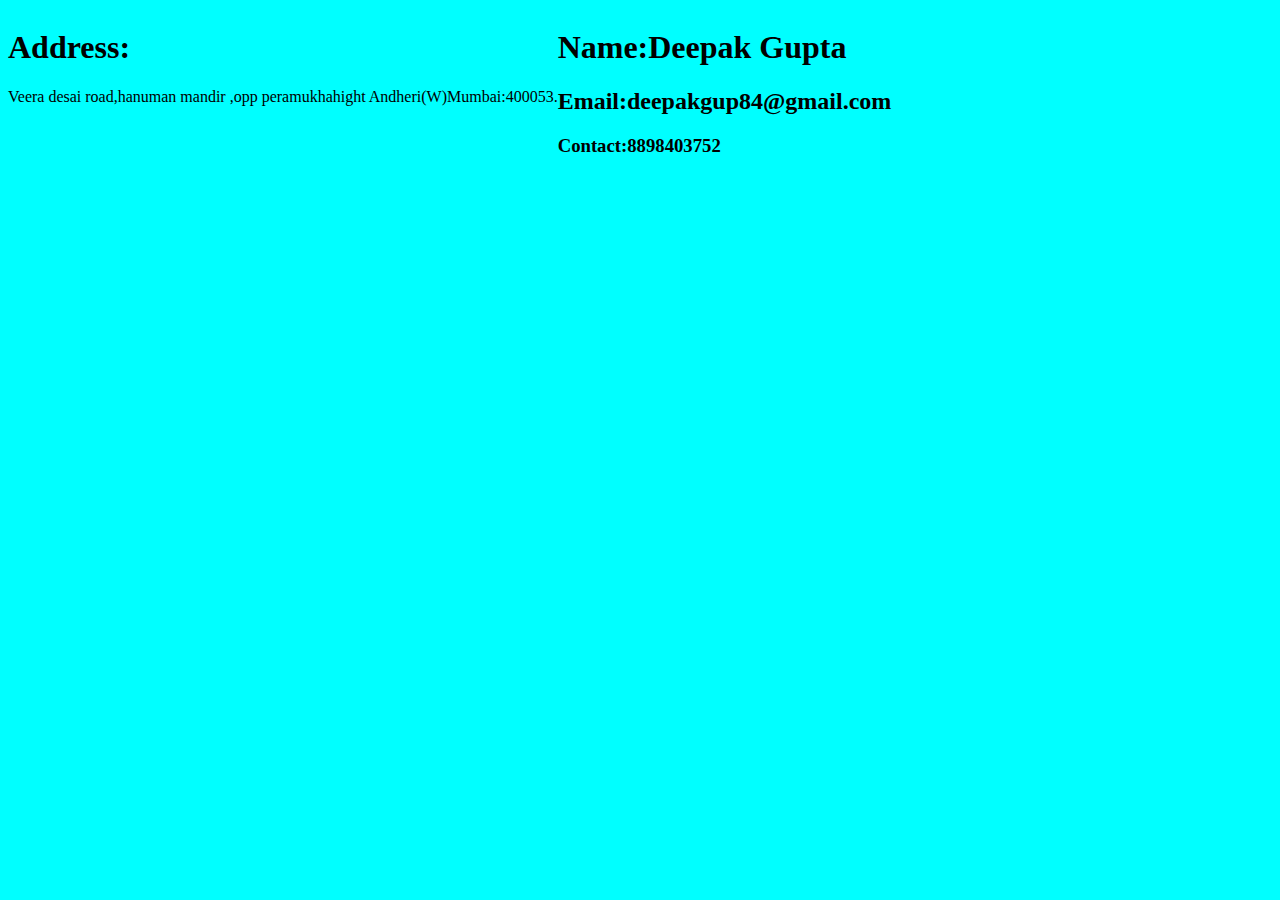
<file: portal_contact.html>
<!DOCTYPE html>
<html lang="en">
<head>
    <meta charset="UTF-8">
    <meta http-equiv="X-UA-Compatible" content="IE=edge">
    <meta name="viewport" content="width=device-width, initial-scale=1.0">
    <title>My Contact</title>
    <style>
        body{
            display: flex;
            background-color: aqua;
            flex-direction: row;
        }
    </style>
</head>
<body>
    <div class="section1">
        <h1>Address:</h1>
        <p>
            Veera desai road,hanuman mandir ,opp peramukhahight Andheri(W)Mumbai:400053.
        </p>
    </div>
    <div class="section2">
        <h1>Name:Deepak Gupta</h1>
        <h2>Email:deepakgup84@gmail.com</h2>
        <h3>Contact:8898403752</h3>
    </div>
</body>
</html>
</file>
<file: Landing.css>
*{
    margin: 0px;
    padding: 0px;
}

.collapse{
    display: flex;
    flex-direction: row-reverse;
}

.navbar-collapse{
    font-size: larger;
}

.flex-container{
    /* display: flex; */
    border: 2px solid black;
    height: 300px;
    width: 50%;
    
}

.container-01{
    background-color: brown;
    height: 50px;
    width: 50px;
}


.flex-container-01{
    display: flex;
    
}

.fitem,fitem01{
    background-color: non;
    border: 1px solid black;
    margin: opx;
    padding: opx;
    height: 400px;
    width: 50%;
}

.fcontainer{
    display: flex;
}

.information-01{
    font-size: 35px;
    align-items: center;
}

.information-03{
    margin-top: 50px;
    margin-right: 20px;
    margin-bottom: 20px;
    margin-left: 200px;
    

}

.info03-01{
    font: size 600px;;
}

.row{
    /* width: 100px; */
    height: 400px;
}

.box-2,form{
   padding: 10px;
}
</file>
